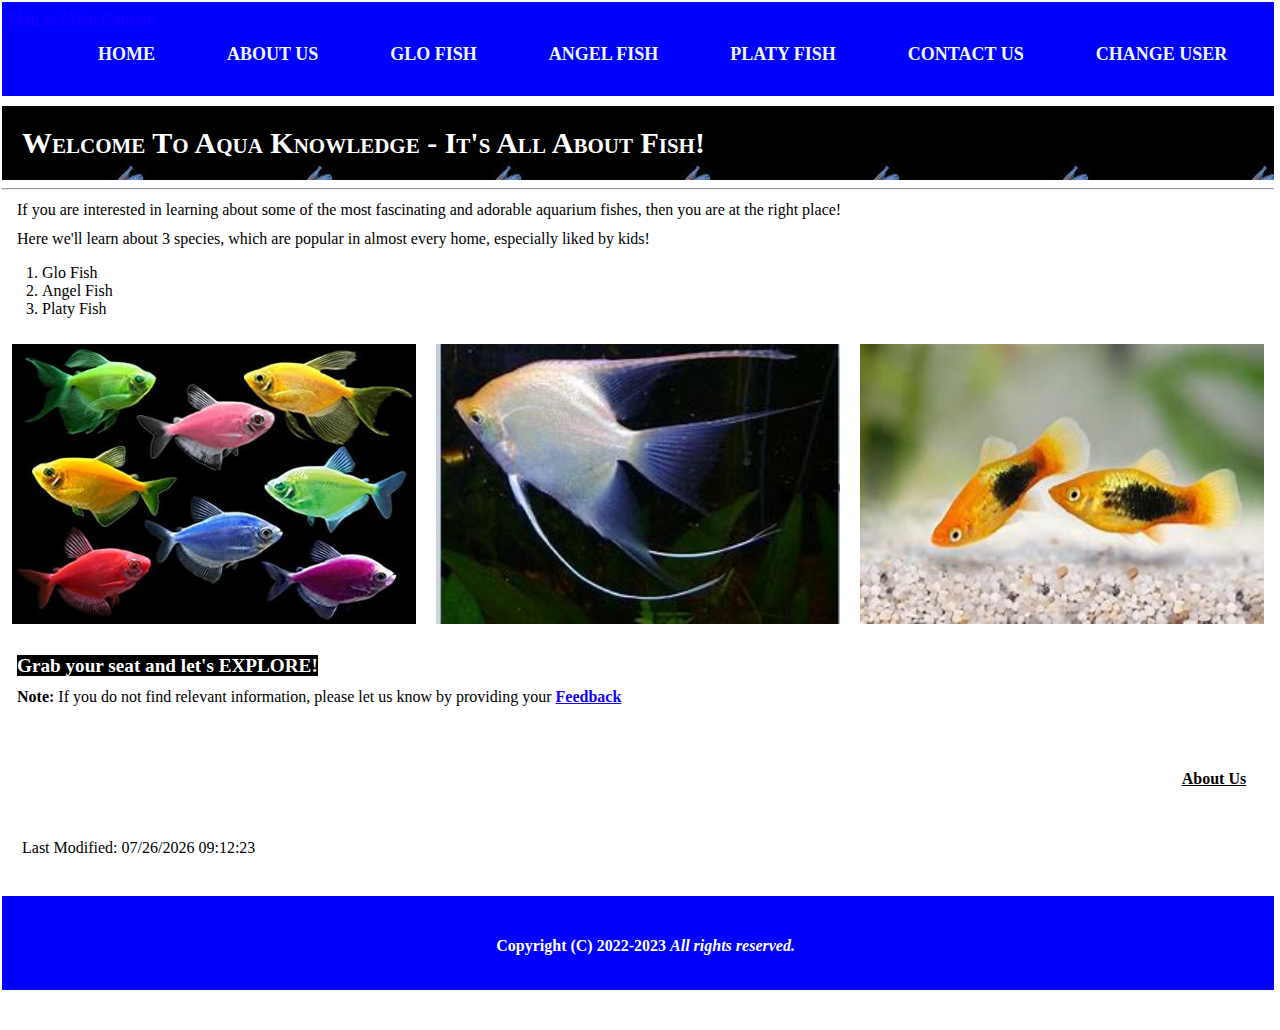
<file: index.html>
<!DOCTYPE html>
<html lang="en">
    <head>
    <meta charset="UTF-8">
    <meta name="viewport" content="width=device-width, initial-scale=1.0">
    <meta name="keywords" content="fish, aquarium, glo fish, platy, angel, Sara">
    <meta name="revised" content="27-Jan-2023">
    <meta name="author" content="Sara Khan">
    <!--<meta http-equiv="refresh" content="600">-->
    <title>Home | Aquarium Fish</title>
    <link href="styles/style.css" rel="stylesheet"/>
    <link rel="icon" type="image/JPG" href="/fav.JPG" sizes="16x16">
       
</head>
  
<body >
    <a href="#maincontent"  class="skiplink navlink">Skip to Main Content</a>     
    <div class="container stat">    
            <div class="navigation">
            <header  class="menu">
                <nav class="navlink">
                <ul>
                    
                    <li><a href="index.html">HOME</a></li>
                    <li><a href="aboutus.html">ABOUT US</a></li>
                    <li><a href="glowfish.html">GLO FISH</a></li>
                    <li><a href="angelfish.html">ANGEL FISH</a></li>
                    <li><a href="platty.html">PLATY FISH</a></li>
                    <li><a href="contactus.html">CONTACT US</a></li>
                    <li><a href="#" id="user1">CHANGE USER</a></li>
                </ul>               
            </nav>
        </header>
            </div>
            
    <div>
    <h1 id="maincontent"  class="heading1 caps">Welcome to Aqua Knowledge - It's all about Fish!</h1>
            
      <hr>
        <p> If you are interested in learning about some of the most fascinating and adorable aquarium fishes, then you are at the right place! 
        <p> Here we'll learn about 3 species, which are popular in almost every home, especially liked by kids!</p>
        <ol>
            <li>Glo Fish</li>
            <li>Angel Fish</li>
            <li>Platy Fish</li>
        </ol>
    <div class="clearfix">
        <div>
            <img src="glofish_1.jpg" alt="Fluorescent colored Glo Fish – yellow, green, pink, blue, purple and red, in the fish tank" class="index" >
            <img src="angelfish1.JPG" alt="White angel fish" class="index">
            <img src="platyfish.jfif" alt="Two Golden colored platy fish in a aquarium" class="index">
        </div>
    </div>

<div>
    <p><strong><span class="highlight">Grab your seat and let's EXPLORE!</span></strong></p>
    <p><strong>Note: </strong>If you do not find relevant information, please let us know by providing your <a class="mainlink" href="contactus.html">Feedback</a></p>
</div>
<div>        
    <span class="buttonnav1"><a class="mainlink" href="aboutus.html" title="Next Page">About Us</a></span>    
</div>
<div>
<p id="time"></p>
</div>

</main>
<footer>
    <div>
    <p>Copyright (C) 2022-2023 <em>All rights reserved.</em></p>
</div>
</footer>
<script src="index.js"></script>
    </body>
    </html>
</file>
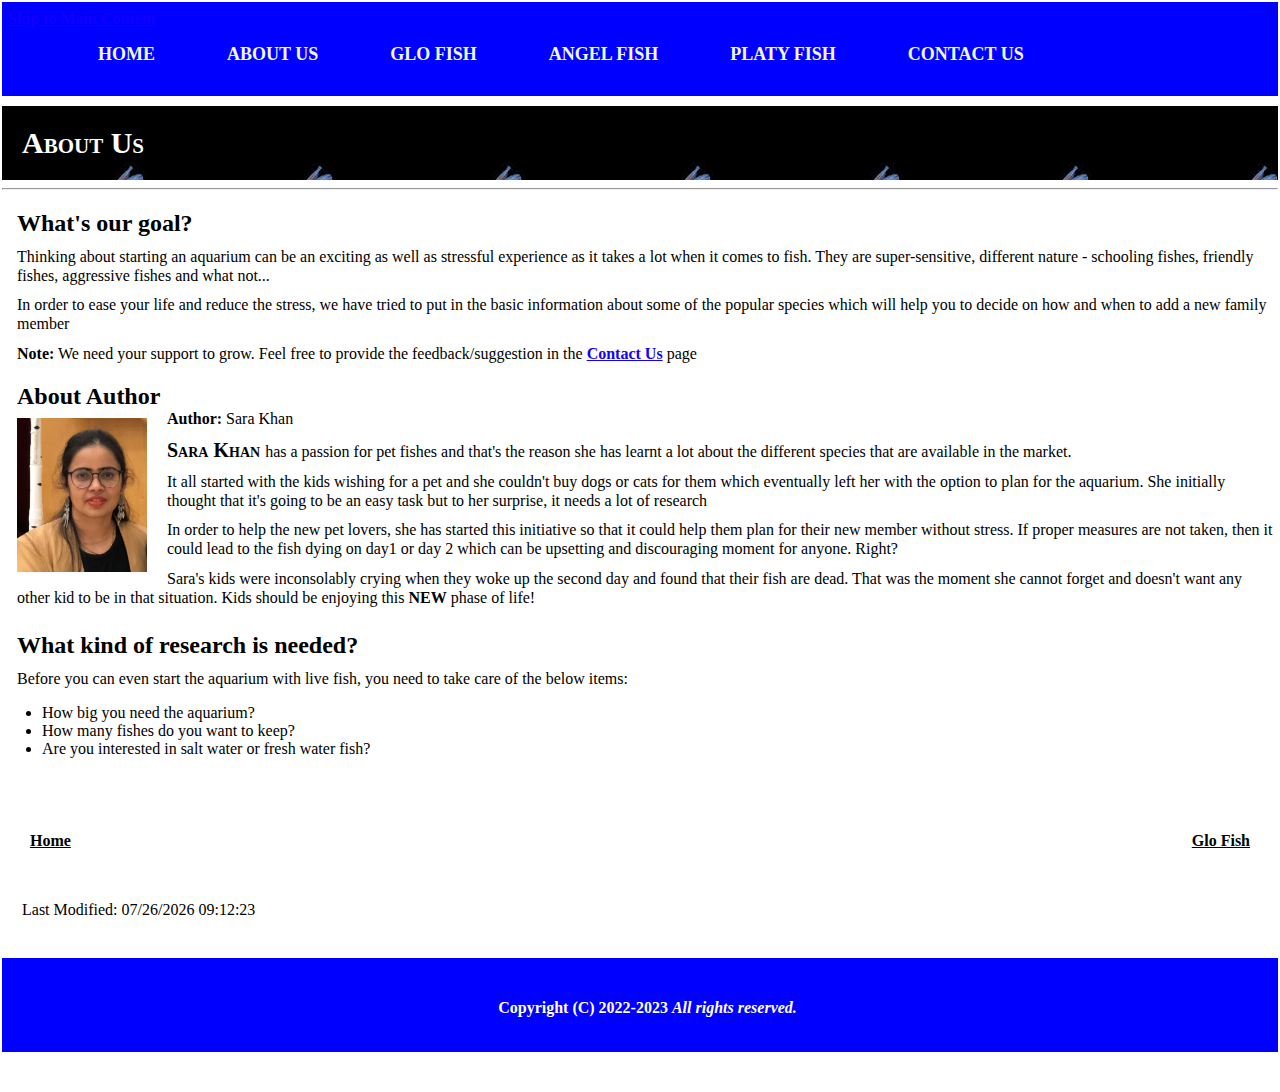
<file: aboutus.html>
<!DOCTYPE html>
<html lang="en">
    <head>
    <meta charset="UTF-8">
    <meta name="viewport" content="width=device-width, initial-scale=1.0">
    <title> About Us | Aquarium Fish</title>
    <link href="styles/style.css" rel="stylesheet"/>
    <link rel="icon" type="image/JPG" href="/fav.JPG" sizes="16x16">
    </head>
    <body>
        <a href="#maincontent"  class="skiplink navlink">Skip to Main Content</a>   
        <div class="navigation">
        <header  class="menu navlink">
            <ul>
                <li><a href="index.html">HOME</a></li>
                <li><a href="aboutus.html">ABOUT US</a></li>
                <li><a href="glowfish.html">GLO FISH</a></li>
                <li><a href="angelfish.html">ANGEL FISH</a></li>
                <li><a href="platty.html">PLATY FISH</a></li>
                <li><a href="contactus.html">CONTACT US</a></li>
            </ul>               
        </header>
        </div>
    <main>
    <div>
        <h1 class="heading1 caps" id="maincontent">About us</h1>
    </div>
    <div>
        <hr>
        <h2>What's our goal?</h2>
        <p>Thinking about starting an aquarium can be an exciting as well as stressful experience as it takes a lot when it comes to fish. They are super-sensitive, different nature - schooling fishes, friendly fishes, aggressive fishes and what not...</p>
        <p>In order to ease your life and reduce the stress, we have tried to put in the basic information about some of the popular species which will help you to decide on how and when to add a new family member</p>
        <p><strong>Note:</strong> We need your support to grow. Feel free to provide the feedback/suggestion in the <a class="mainlink" href="contactus.html">Contact Us</a> page</p>
    </div>
    <div >  
        <article >  
        <h2>About Author</h2>
            <div class="clearfix" >
            
                <img src="Sara1.jpg" alt=""  class="author">
                        <strong>Author:</strong> Sara Khan     
                    <p><span class="caps"><strong>Sara Khan</strong> </span>has a passion for pet fishes and that's the reason she has learnt a lot about the different species that are available in the market.</p>
                    <p>It all started with the kids wishing for a pet and she couldn't buy dogs or cats for them which eventually left her with the option to plan for the aquarium. She initially thought that it's going to be an easy task but to her surprise, it needs a lot of research</p> 
                    <p>In order to help the new pet lovers, she has started this initiative so that it could help them plan for their new member without stress. If proper measures are not taken, then it could lead to the fish dying on day1 or day 2 which can be upsetting and discouraging moment for anyone. Right? </p> 
                    <p>Sara's kids were inconsolably crying when they woke up the second day and found that their fish are dead. That was the moment she cannot forget and doesn't want any other kid to be in that situation. Kids should be enjoying this <b>NEW</b> phase of life!</p>
             </article>
        </div>
    </div>
    <div>
        <article>
            <h2>What kind of research is needed?</h2>
        <p>Before you can even start the aquarium with live fish, you need to take care of the below items:</p>
        <ul >
            <li>How big you need the aquarium?</li>
            <li>How many fishes do you want to keep?</li>
            <li>Are you interested in salt water or fresh water fish?</li>
        </ul>
    </article>
</div>
    </section>
<div>
        <span class="buttonnav"><a class="mainlink" href="index.html" title="Previous Page">Home</span></a>
        <span class="buttonnav1"><a class="mainlink" href="glowfish.html" title="Next Page">Glo Fish</span></a>
</div>
<div>
    <p id="time"></p>
    </div>
<script src="aboutus.js"></script>
</main>
<footer>
    <div>
    <p>Copyright (C) 2022-2023 <em>All rights reserved.</em></p>
</div>
</footer>
    </body>
</html>
</file>
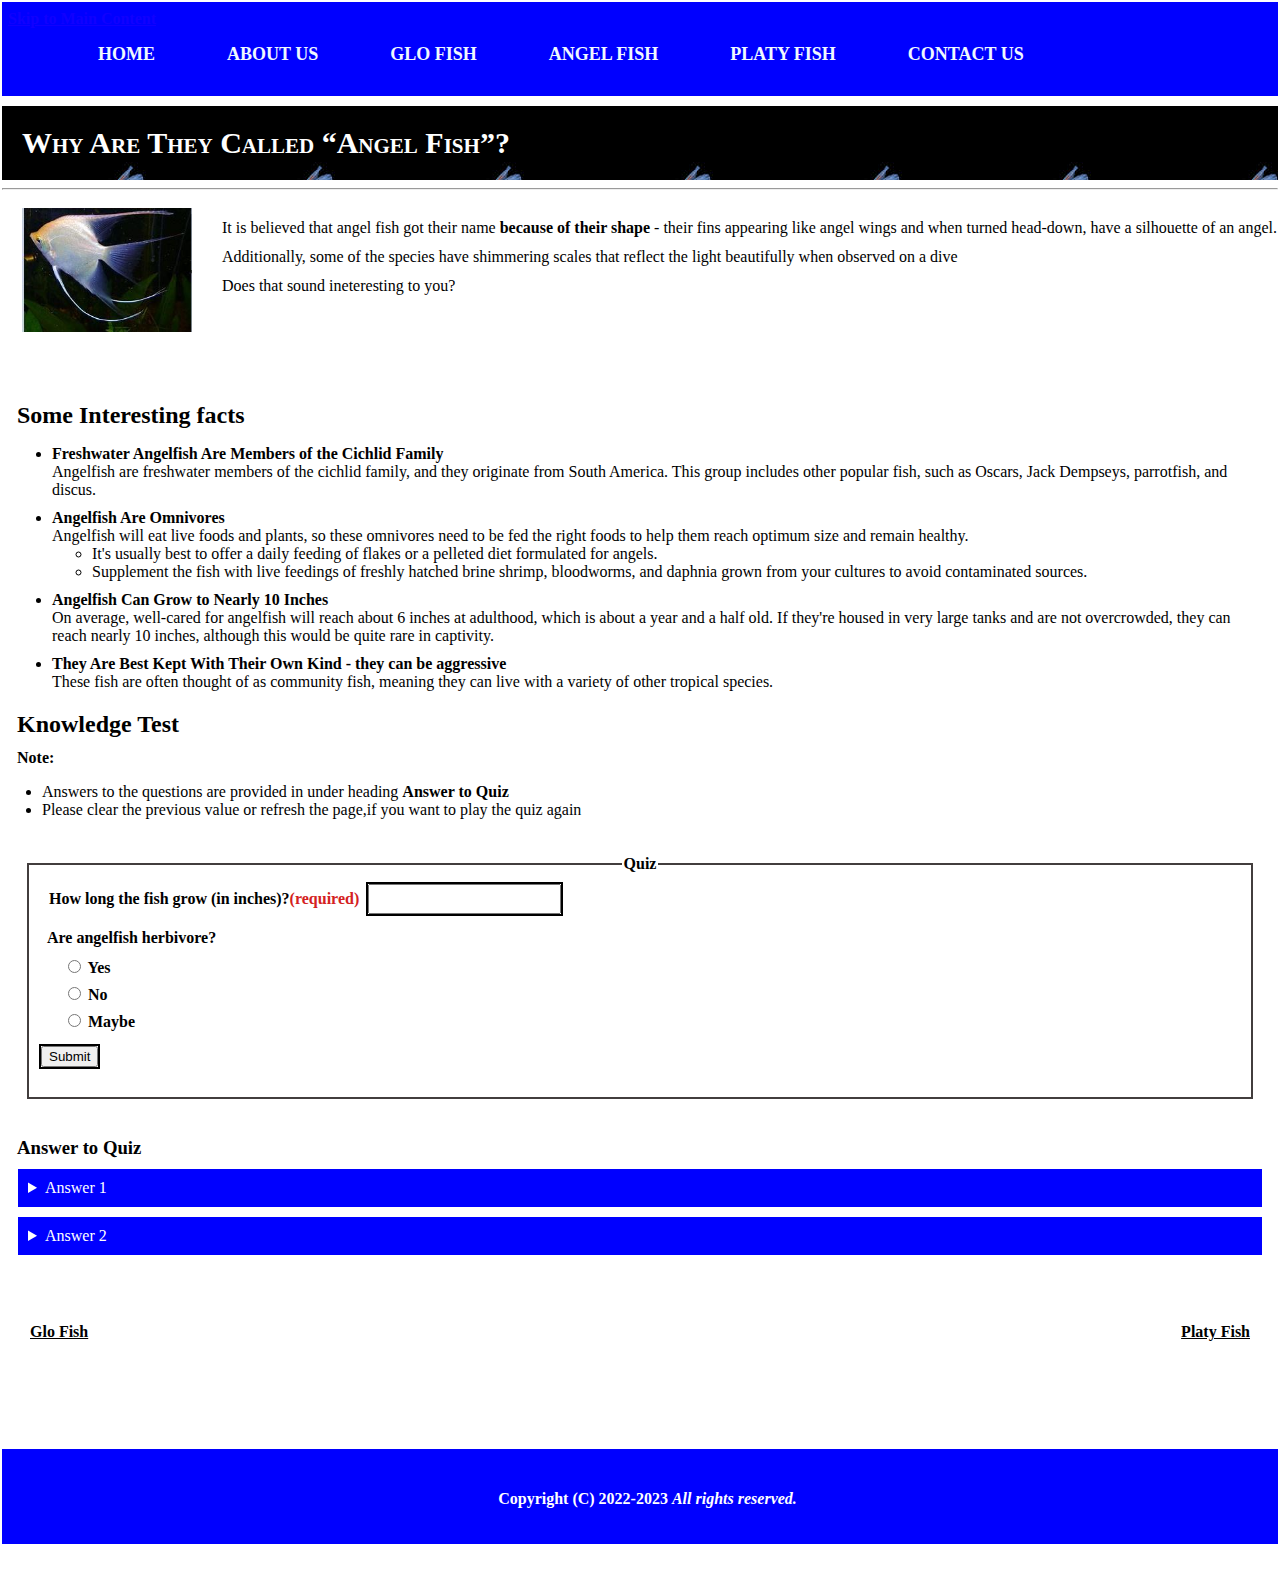
<file: angelfish.html>
<!DOCTYPE html>
<html lang="en">
<head>
    <meta charset="UTF-8">
    <meta http-equiv="X-UA-Compatible" content="IE=edge">
    <meta name="viewport" content="width=device-width, initial-scale=1.0">
    <!--<meta http-equiv="refresh" content="10">-->
    <title>Angel Fish | Aquarium Fish</title>
    <link href="styles/style.css" rel="stylesheet"/>
    <link rel="icon" type="image/JPG" href="/fav.JPG" sizes="16x16">
</head>
<body>
    <a href="#maincontent"  class="skiplink navlink">Skip to Main Content</a>   
    <div class="navigation">
        <header  class="menu">
            <ul>
                
                <li><a href="index.html">HOME</a></li>
                <li><a href="aboutus.html">ABOUT US</a></li>
                <li><a href="glowfish.html">GLO FISH</a></li>
                <li><a href="angelfish.html">ANGEL FISH</a></li>
                <li><a href="platty.html">PLATY FISH</a></li>
                <li><a href="contactus.html">CONTACT US</a></li>
            </ul>               
        </header>
    </div>
<main>
    <h1 class="heading1 caps" id="maincontent">Why are they called <q>Angel Fish</q>?</h1>
    <hr>
    <div class="clearfix angel">
    <!--<figure ALIGN="left">-->
        <img src="angelfish1.JPG"  id="angelfish" alt="white angel fish">
    <p>It is believed that angel fish got their name <strong>because of their shape</strong> - their fins appearing like angel wings and when turned head-down, have a silhouette of an angel.</p>
        <p>Additionally, some of the species have shimmering scales that reflect the light beautifully when observed on a dive</p>
    <p>Does that sound ineteresting to you?</p>
    </div>
<div>
    <h2>Some Interesting facts</h2>
    <ul>
        <li class="space"><strong>Freshwater Angelfish Are Members of the Cichlid Family</strong>
        <span class="break">Angelfish are freshwater members of the cichlid family, and they originate from South America. This group includes other popular fish, such as Oscars, Jack Dempseys, parrotfish, and discus.</span></li>
        <li class="space"><strong>Angelfish Are Omnivores</strong><span class="break">
        Angelfish will eat live foods and plants, so these omnivores need to be fed the right foods to help them reach optimum size and remain healthy.</span>
        <ul>
            <li>It's usually best to offer a daily feeding of flakes or a pelleted diet formulated for angels.</li>
            <li>Supplement the fish with live feedings of freshly hatched brine shrimp, bloodworms, and daphnia grown from your cultures to avoid contaminated sources.</li>
        </ul>
    </li>
        <li class="space"><strong>Angelfish Can Grow to Nearly 10 Inches</strong>
            <span class="break">On average, well-cared for angelfish will reach about 6 inches at adulthood, which is about a year and a half old. If they're housed in very large tanks and are not overcrowded, they can reach nearly 10 inches, although this would be quite rare in captivity. </span></li>
        <li class="space"><strong>They Are Best Kept With Their Own Kind - they can be aggressive</strong>
            <span class="break">These fish are often thought of as community fish, meaning they can live with a variety of other tropical species.</span></li>   
    </ul>
</div>
<!--
<div>
    <h3> <span class="highlight">Zoom view of the Angel Fish from the YourTube</span></h3>
    <iframe width="560" height="315" src="https://www.youtube.com/embed/TI1W4zva3I0?controls=0" title="YouTube video player" frameborder="0" allow="accelerometer; autoplay; clipboard-write; encrypted-media; gyroscope; picture-in-picture; web-share" allowfullscreen></iframe>
    <iframe src="https://www.youtube.com/embed/TI1W4zva3I0?rel=0" width="600px" height="450px" title="White angel fish closer view in the aquarium"></iframe>
</div>-->
<div>
    <h2>
    Knowledge Test
    </h2>
    <p><strong>Note:</strong></p>
    <ul>
        <li>Answers to the questions are provided in under heading <strong>Answer to Quiz</strong></li>
        <li>Please clear the previous value or refresh the page,if you want to play the quiz again</li>
    </ul>
        <form>
        <fieldset class="field">
        <legend class="mainlegend">Quiz</legend>
        <div>
        <label for="fishLen">How long the fish grow (in inches)?<span class="required">(required)</span></label>
        <input type="text" id="fishLen" name="fishLen" >
        </div>
        
       <fieldset class="qlegend">
           <legend >Are angelfish herbivore?</legend>
           <div class="radio">
            <label for="yes">
                <input type="radio" id="yes" name="ques2" value="Yes" class="mar1" data-rule-required="true">
                Yes</label>
           </div>
           <div class="radio">
            <label for="no">
                <input type="radio" id="no" name="ques2" value="No" class="mar1">
               No </label>
            </div>
            <div class="radio">
                <label for="maybe">
                    <input type="radio" id="maybe" name="ques2" value="maybe" class="mar1">
                    Maybe</label>
            </div>         
        </fieldset>
                <button type="submit" value="Submit" id="quizangel">Submit </button>       
                
        </fieldset>
        </form>  
</div>
<section>
    <h3>Answer to Quiz</h3>
    <details class="answer1">
        <summary>Answer 1</summary>
        <p>Angel fish can be as long as 10 inches, if they are housed in very large tanks and are not overcrowded</span></p>
    </details>
</section>
   <section>
    <details class="answer1">
        <summary>Answer 2</summary>
        <p >No. Angel fish are omnivores as they eat live food and plants.</span></p>
    </details>
</section>   
<div>
        <span class="buttonnav"><a class="mainlink" href="glowfish.html" title="Previous Page">Glo Fish</span></a>
        <span class="buttonnav1"><a class="mainlink" href="platty.html" title="Next Page">Platy Fish</span></a>
</div>
<div>
    <p id="time"></p>
    </div>
<script src="angel.js"></script>
</main>
<footer>
    <div>
    <p>Copyright (C) 2022-2023 <em>All rights reserved.</em></p>
</div>
</footer>
</body>
</html>
</file>
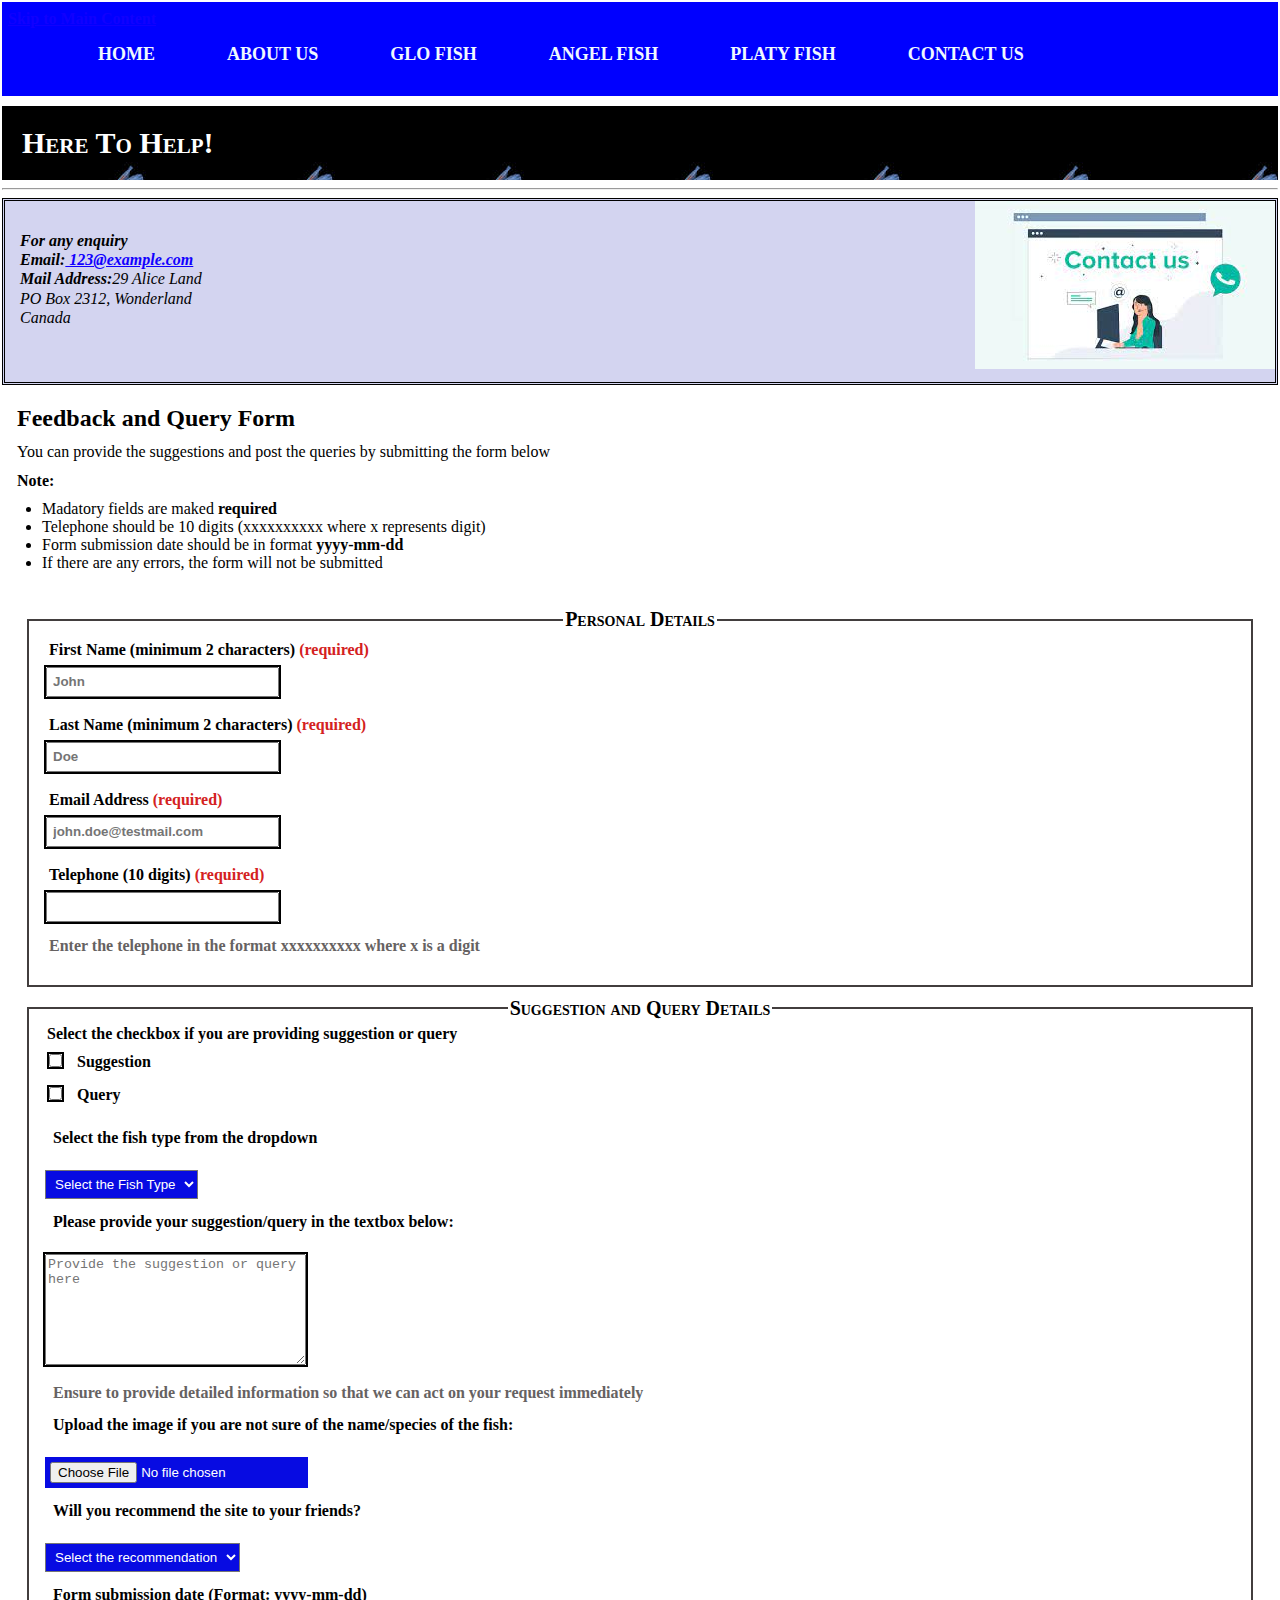
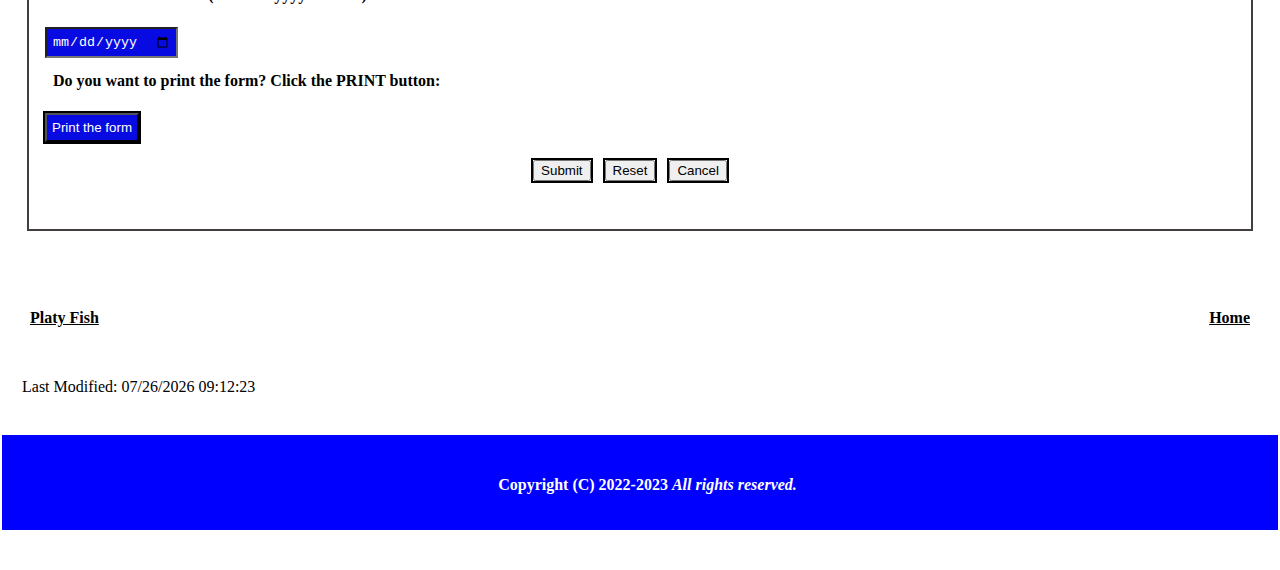
<file: contactus.html>
<!DOCTYPE html>
<html lang="en">
    <head>
    <meta charset="UTF-8">
    <meta name="viewport" content="width=device-width, initial-scale=1.0">
    <title> Contact Us | Aquarium Fish </title>
    <link rel="icon" type="image/JPG" href="/fav.JPG" sizes="16x16">
    <link href="styles/style.css" rel="stylesheet"/>
    <link rel="stylesheet" href="https://fonts.googleapis.com/icon?family=Material+Icons">
    </head>
    <body class="contactbody">
        <a href="#maincontent"  class="skiplink navlink">Skip to Main Content</a>   
        <div class="navigation">
            <header  class="menu">
                <ul>
                    
                    <li><a href="index.html">HOME</a></li>
                    <li><a href="aboutus.html">ABOUT US</a></li>
                    <li><a href="glowfish.html">GLO FISH</a></li>
                    <li><a href="angelfish.html">ANGEL FISH</a></li>
                    <li><a href="platty.html">PLATY FISH</a></li>
                    <li><a href="contactus.html">CONTACT US</a></li>
                </ul>               
            </header>
        </div>  
    <main>
        <div>
             <h1 class="heading1 caps" id="maincontent" >Here To Help!</h1>
        </div>
    <hr>
    <div class="bkgrnd">
        <address >
            <p><strong>For any enquiry</strong> <br>
            <strong>Email:</strong><a class="mainlink" href="mailto:123@example.com"> 123@example.com</a><br>
            <strong>Mail Address:</strong>29 Alice Land <br>
            PO Box 2312, Wonderland <br>
            Canada
        </p> 
        </address>
    </div>
    <div>
        <h2>Feedback and Query Form <!--<span class="material-icons">feeddback</span>--></h2>
            <p>You can provide the suggestions and post the queries by submitting the form below</p>
            <p><strong>Note:</strong></p>
            <ul style="margin-top: 10px;">
                <li>Madatory fields are maked <strong>required</strong></li>
                <li>Telephone should be 10 digits (xxxxxxxxxx where x represents digit)</li>
                <li>Form submission date should be in format <strong>yyyy-mm-dd</strong></li>
                <li>If there are any errors, the form will not be submitted</li>
                </ul>
                <div class="suggestion" >
                <form  action="Querysubmit.html" id="frm">
                    <div class="validationerrors"></div>                  
                    <fieldset class="field">
                        <legend class="caps mainlegend"> Personal Details</legend>
                        
                        <label for="fname"> First Name (minimum 2 characters) <span class="required">(required)</span><span id="efname" class="required"></span></label>
                        
                        <input type="text" id="fname" name="fname" autocomplete="given-name" class="break string" size="25" placeholder="John" data-msg="Please enter the valids first name (minimum 2 chars)" data-rule-lettersonly="true" data-rule-maxlength="25" >
                        
                        <label for="lname">Last Name (minimum 2 characters) <span class="required">(required)</span><span id="elname" class="required"></span></label>
                        <input type="text" id="lname" autocomplete="family-name" name="lname" class="break string" id="lname" placeholder="Doe" maxlength="25" size="25" data-rule-lettersonly="true" data-rule-maxlength="25">
                        <label for="email">Email Address <span class="required">(required)</span><span id="eemail" class="required "></span></label>
                        <input type="email" id="email" name="email" autocomplete="email" size="25" class="break email" placeholder="john.doe@testmail.com" maxlength="25">
                        
                        <label for="phone">Telephone (10 digits) <span class="required">(required)</span><span id="ephone" class="required"></span></label>
                        <input type="tel" id="phone" name="phone"autocomplete="tel-national" class="break number" data-rule-phoneUS="true" maxlength="10" size="25" data-rule-minlength="10" aria-describedby="phone-help" >
                        <div id="phone-help" >Enter the telephone in the format xxxxxxxxxx where x is a digit</div>
                    </fieldset>
                    <fieldset class="field">
                        <legend class="caps mainlegend">Suggestion and Query Details</legend>
                        <fieldset class="qlegend">
                            <legend >Select the checkbox if you are providing suggestion or query</legend>
                            <div >
                        <input type="checkbox" id="suggestion" name="suggesttype" value="suggestion" class="point">
                        <label for="suggestion">Suggestion </label>
                        </div>
                        <div >
                        <input type="checkbox" id="query" name="suggesttype" value="query" class="point">
                        <label for="query" class="point">Query</label>
                         </div>
                        <label for="suggestiontype" class="break" aria-label="Select the fish type from the dropdown:">Select the fish type from the dropdown </label>
                        <select id="suggestiontype" class="drop" name="suggestiontype">
                            <option label="Select the Fish Type" selected></option>
                            <option value="Guppies">Guppies</option>
                            <option value="Goldfish">Goldfish</option>
                            <option value="Mollies">Mollies</option>
                            <option value="Tetras">Tetras</option>
                            <option value="Others">Others</option>
                        </select>
                        <label for="comment" class="break text">Please provide your suggestion/query in the textbox below:</label>
                            <textarea name="comment" id="comment" rows="7" cols="30" placeholder="Provide the suggestion or query here" class="string" data-rule-minlength="30" aria-describedby="comm"></textarea>
                            <div id="comm">Ensure to provide detailed information so that we can act on your request immediately</div>
                        <label for="fishimage" class="break">Upload the image if you are not sure of the name/species of the fish:</label>
                        <input type="file" name="fishimage" id="fishimage" class="foc point drop" title="Please click the button to upload the file">
                        <label for="recommend" class="break">Will you recommend the site to your friends?</label>
                            <select id="recommend" name="recommend" >
                                <option label="Select the recommendation" selected></option>
                                <option value="maybe">Maybe</option>
                                <option value="yes" >Yes</option>
                                <option value="no"> No</option>
                            </select>
                        <label for="submissiondate" class="break">Form submission date (Format: yyyy-mm-dd)</label>
                        <input type="date" name="todaysdate" id="submissiondate" title="Enter today's date">
                        <!--<input type="button" value="Cancel"><br>-->
                        <label for="print2" class="break">Do you want to print the form? Click the PRINT button:</label>
                        <input type="button" id="print2" value="Print the form" title="Click the button to print" class="drop" onclick=print()>
                        <!--<label for="robot" class="break ">Robot Check: What is 19+79? <span class="required">(required)</span><span id="erobot" class="required"></span>                        
                        </label>
                        <input type ="number" name="robot" id="robot" class="number" size="25" data-rule-rangelength="[98,98]">-->
                            
                        <div class="button">
                            <button type="submit" id="submit">Submit</button>
                                <button type="reset" value="Reset">Reset</button>
                                <button type="button"  onclick="alert('Are you sure that you want to cancel?')">Cancel</button>
                        </div>                                                   
                    </fieldset>
                    </form>
        </div>
        <div>
                <span class="buttonnav"><a class="mainlink" href="platty.html" title="Previous Page">Platy Fish</span></a>
                <span class="buttonnav1"><a class="mainlink" href="index.html" title="Next Page">Home</span></a>

        </div>
        <div>
            <p id="time"></p>
            </div>
        <script src="contact.js"></script>
    </main>
            <footer>
                <div>
                <p>Copyright (C) 2022-2023 <em>All rights reserved.</em></p>
            </div>
            </footer>
        </body>
    </html>
</file>
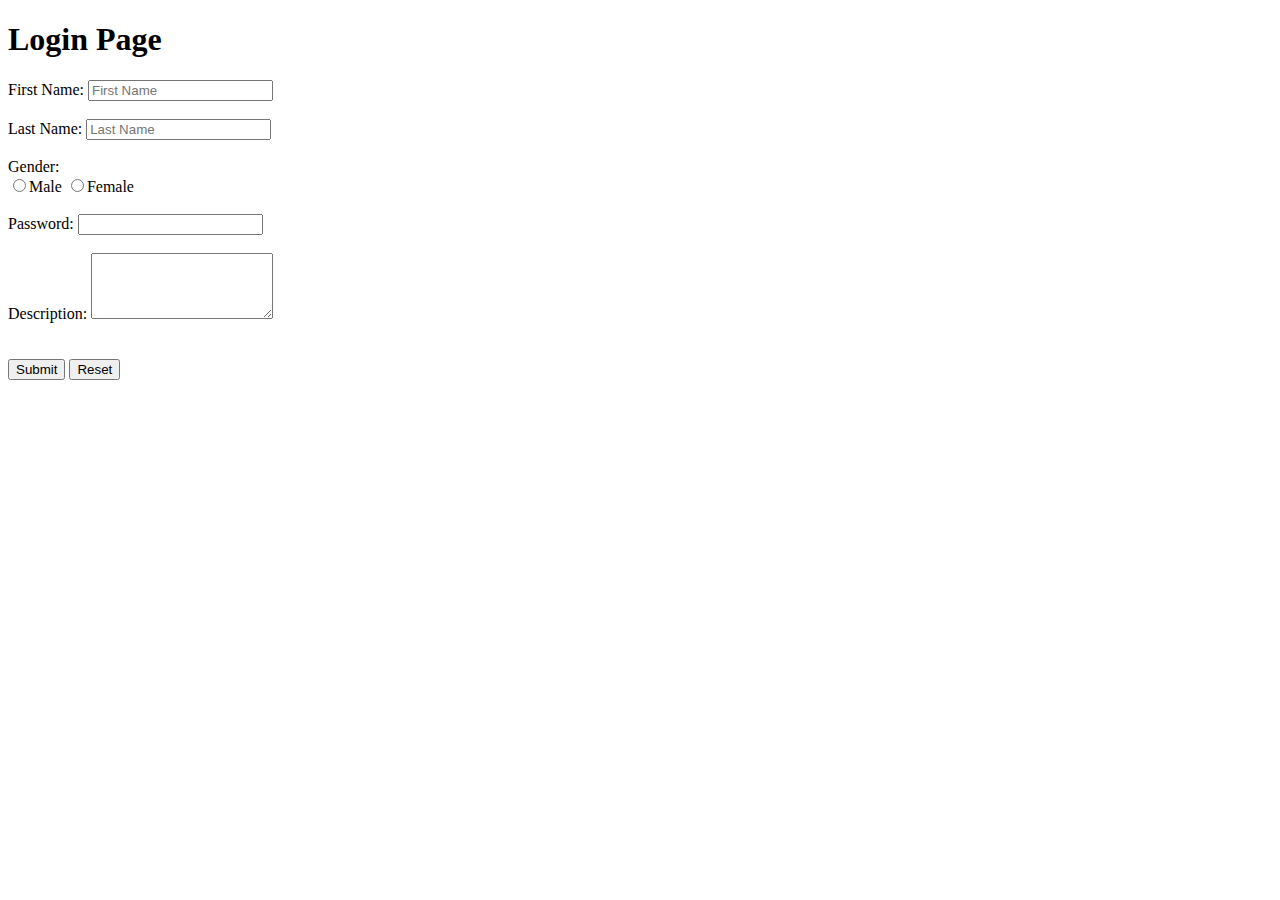
<file: formslearning.html>
<!DOCTYPE html>
<html lang="en">
<head>
    <meta charset="UTF-8">
    <meta http-equiv="X-UA-Compatible" content="IE=edge">
    <meta name="viewport" content="width=device-width, initial-scale=1.0">
    <title>Login Page</title>
</head>
<body>
    <header>
        <h1>
            Login Page
        </h1>
    </header>
    <form>
        First Name: <input type="text" name="First Name" placeholder="First Name">
        <br>
        <br>
        Last Name: <input type="text" name="Last Name" placeholder="Last Name">
        <br>
        <br>
        Gender:
        <br>
        <input type="radio" name="Male">Male
        <input type="radio" name="Female">Female
        <br>
        <br>
        Password: <input type="password" name="password" minlength="4" maxlength="9">
        <br>
        <br>
        Description: <textarea rows="4" cols="20" name="description" placeholder="Enter the description here">
            
        </textarea>
        <br><br>
        <br>
        <input type="submit" name="Submit">
        <input type="reset" name="Reset">
    </form>
</body>
</html>
</file>
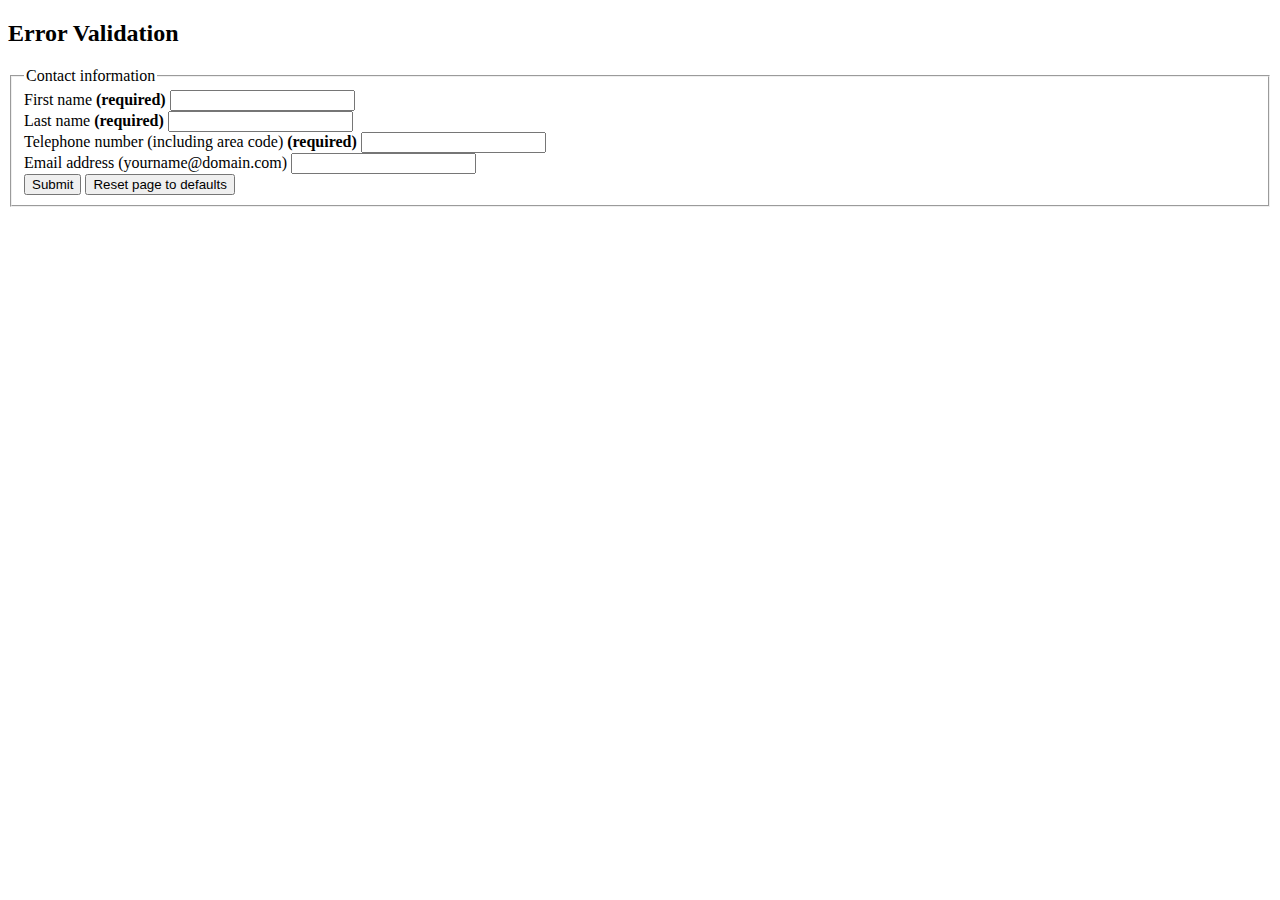
<file: formvalid.html>
<!DOCTYPE html>
<html lang="en">
<head>
    <meta charset="UTF-8">
    <meta http-equiv="X-UA-Compatible" content="IE=edge">
    <meta name="viewport" content="width=device-width, initial-scale=1.0">
    <title>Form check</title>
</head>
<body>
    <section>
        <h2>Error Validation</h2>
    </section>
    <div class="wb-frmvld">
		<form action="#" method="get" id="validation-example">
			<fieldset>
				<legend>Contact information</legend>
                <div class="form-group">
					<label for="fname1" class="required"><span class="field-name">First name</span> <strong class="required">(required)</strong></label>
					<input class="form-control" id="fname1" name="fname1" type="text" autocomplete="given-name" required="required" data-rule-minlength="2" />
				</div>
                <div class="form-group">
					<label for="lname1" class="required"><span class="field-name">Last name</span> <strong class="required">(required)</strong></label>
					<input class="form-control" id="lname1" name="lname1" type="text" autocomplete="family-name" required="required" data-rule-minlength="2" />
				</div>
                <div class="form-group">
					<label for="tel1" class="required"><span class="field-name">Telephone number (including area code)</span> <strong class="required">(required)</strong></label>
					<input class="form-control" id="tel1" name="tel1" type="tel" autocomplete="tel" required="required" data-rule-phoneUS="true" />
				</div>
                <div class="form-group">
					<label for="email1"><span class="field-name">Email address</span> (yourname@domain.com)</label>
					<input class="form-control" id="email1" name="email1" type="email" autocomplete="email" required="required" data-rule-email="true" />
				</div>
                <input type="submit" value="Submit" class="btn btn-primary" /> <input type="reset" value="Reset page to defaults" class="btn btn-link btn-sm show p-0 mrgn-tp-md" />
		</form>
	</div>
    <script src="formvalid.js"></script>
</body>

</html>
</file>
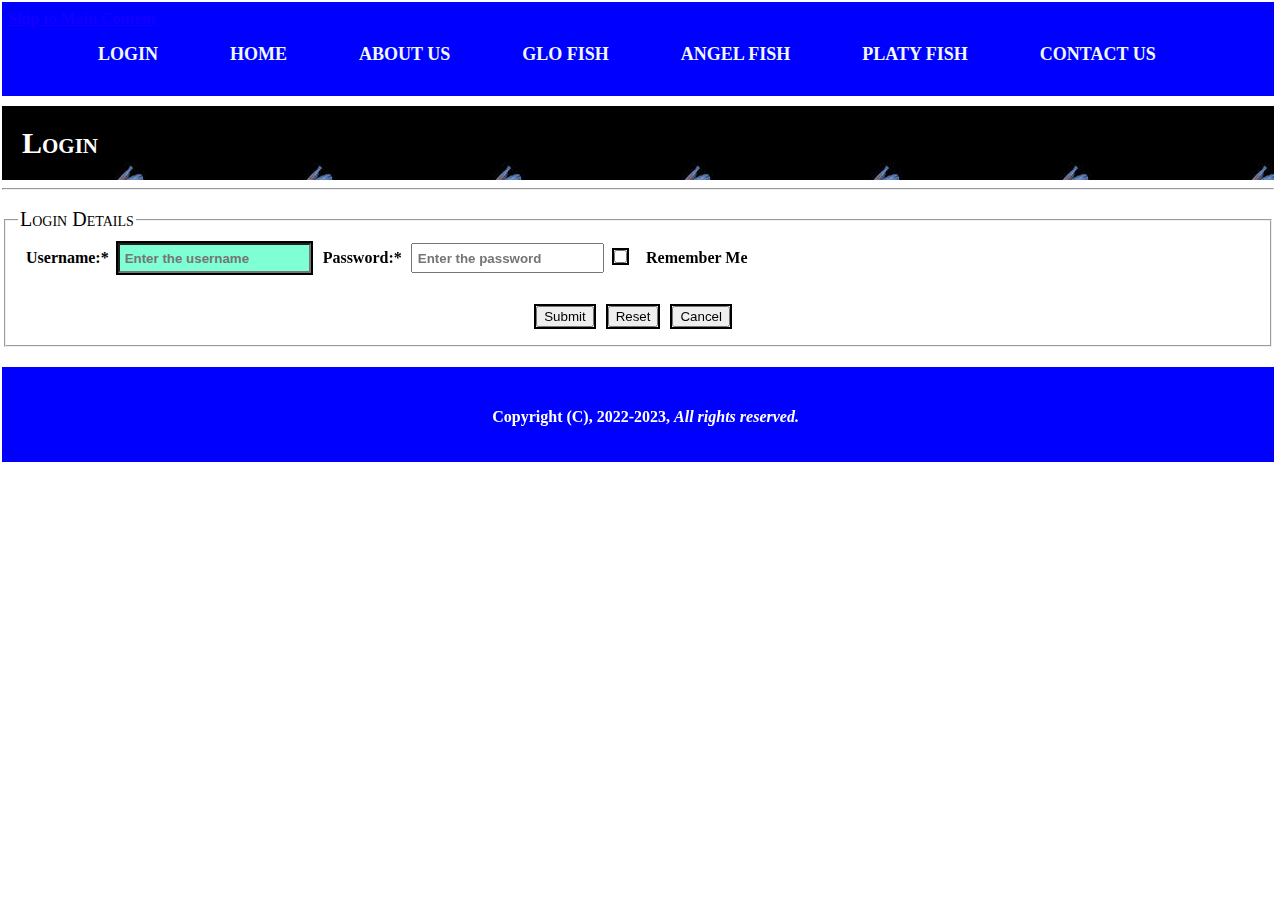
<file: login.html>
<!DOCTYPE html>
<html lang="en">
<head>
    <meta charset="UTF-8">
    <meta http-equiv="X-UA-Compatible" content="IE=edge">
    <meta name="viewport" content="width=device-width, initial-scale=1.0">
    <link href="styles/style.css" rel="stylesheet"/>
    <link rel="icon" type="img/x-ixon" href="/img/favicon.ico">
    <title>Login</title>
</head>
<body>
    <a href="#maincontent"  class="skiplink">Skip to Main Content</a>   
    <div class="container">
        <div class="navigation">
            <header  class="menu">
                <ul>
                    <li><a href="login.html">LOGIN</a></li>
                    <li><a href="index.html">HOME</a></li>
                    <li><a href="aboutus.html">ABOUT US</a></li>
                    <li><a href="glowfish.html">GLO FISH</a></li>
                    <li><a href="angelfish.html">ANGEL FISH</a></li>
                    <li><a href="platty.html">PLATY FISH</a></li>
                    <li><a href="contactus.html">CONTACT US</a></li>
                </ul>               
            </header>
        </div>
<main>
    <div>
        <h1 class="heading1 caps" id="maincontent">Login</h1>
   </div>
<hr>

<div>
           <form action="index.html" onsubmit="return validate()" >
               <fieldset>
                   <legend class="caps"> Login Details</legend>
                   <label for="uname">Username:*</label>
                   <input type="text" id="uname" name="uname" autofocus placeholder="Enter the username" id="uname" >
                   <label for="pass">Password:*</label>
                   <input type="password" id="pass" name="pass"  placeholder="Enter the password" id="pass">
                   <input type="checkbox" id="remember" name="remember" value="remember">
                   <label for="remember"> Remember Me</label>
                           
               
                   <div class="button">
                       <button type="submit" value="Submit">Submit</button>
                           <input type="reset" value="Reset">
                           <button type="button" onclick="alert('Are you sure that you want to cancel?')">Cancel</button>
                   </div>                                                   
               </fieldset>
               </form>
   </div>
<script src="login.js" ></script>
</main>
<div>
    <footer>
        <p>Copyright (C), 2022-2023, <em>All rights reserved.</em></p>
    </footer>
</div>
</div>
</body>
</html>
</file>
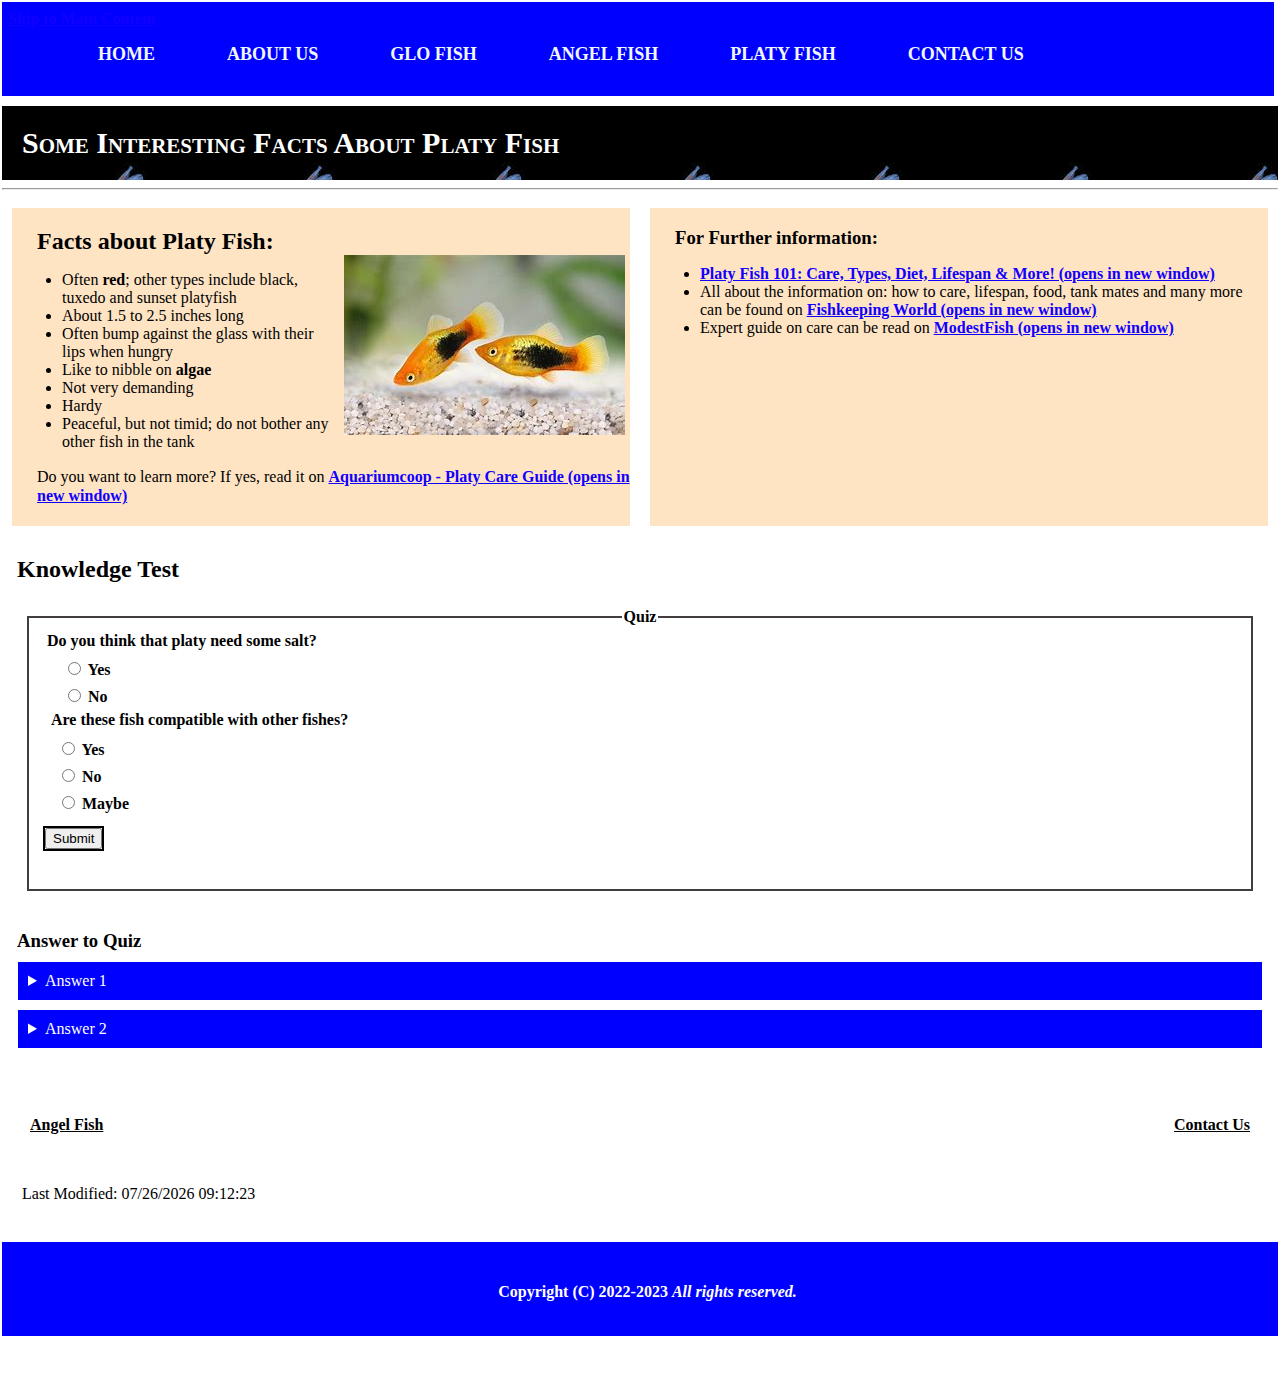
<file: platty.html>
<!DOCTYPE html>
<html lang="en">
<head>
    <meta charset="UTF-8">
    <meta http-equiv="X-UA-Compatible" content="IE=edge">
    <meta name="viewport" content="width=device-width, initial-scale=1.0">
    <title>Platy Fish | Aquarium Fish</title>
    <link href="styles/style.css" rel="stylesheet"/>
    <link rel="icon" type="image/JPG" href="/fav.JPG" sizes="16x16">
    </head>
<body >
    <a href="#maincontent"  class="skiplink navlink">Skip to Main Content</a>   
    <div class="container">
    <div class="navigation">
        <header  class="menu">
            <ul>
                
                <li><a href="index.html">HOME</a></li>
                <li><a href="aboutus.html">ABOUT US</a></li>
                <li><a href="glowfish.html">GLO FISH</a></li>
                <li><a href="angelfish.html">ANGEL FISH</a></li>
                <li><a href="platty.html">PLATY FISH</a></li>
                <li><a href="contactus.html">CONTACT US</a></li>
            </ul>               
        </header>
    </div>
    </div>
    <main>
    <div>
        <h1 class="heading1 caps" id="maincontent"> Some Interesting Facts About Platy Fish</h1>
    <hr>
    </div>
    <div class="flex-container platyfish">    
            <article class="box">
                <h2>Facts about Platy Fish:</h2>
                <img src="platyfish.jfif" alt="Two golden platy fish playing" title="platy fish" class="platyimg">
                    <ul>
                        <li>Often <strong>red</strong>; other types include black, tuxedo and sunset platyfish</li>
                        <li>About 1.5 to 2.5 inches long</li>
                        <li>Often bump against the glass with their lips when hungry</li>
                        <li>Like to nibble on <strong>algae</strong></li>
                         <li>Not very demanding</li>
                        <li>Hardy</li>
                        <li>Peaceful, but not timid; do not bother any other fish in the tank</li>
                    </ul>
                    <p>Do you want to learn more? If yes, read it on <a class="mainlink" href="https://www.aquariumcoop.com/blogs/aquarium/platy-care-guide" target="_blank">Aquariumcoop - Platy Care Guide (opens in new window)</a></p>
                </article>
            <aside class="box">
                <h3>For Further information:</h3>
                <ul>
                    <li><a class="mainlink" href="https://www.aquariumsource.com/platy-fish/" target="_blank">Platy Fish 101: Care, Types, Diet, Lifespan & More! (opens in new window)</a></li>
                    <li>All about the information on: how to care, lifespan, food, tank mates and many more can be found on <a class="mainlink" href="https://www.fishkeepingworld.com/platy-fish/" target="_blank">Fishkeeping World (opens in new window)</a></li>
                    <li>Expert guide on care can be read on <a class="mainlink" href="https://modestfish.com/platy-fish/" target="_blank">ModestFish (opens in new window)</a></li>
                </ul>
            </aside>
    </div>
    <div>
        <h2 class="trivia">
            Knowledge Test
        </h2>
            <form>
                    <fieldset class="field">
                    <legend class="mainlegend">Quiz</legend>
                        <fieldset class="qlegend">
                            <legend >Do you think that platy need some salt?</legend>
                            <div class="radio">
                                <label for="yes1">
                                    <input type="radio" id="yes1" name="ques1" value="Yes" class="mar1" data-rule-required="yes">
                                    Yes 
                                </label>
                            </div>
                            <div class="radio">
                                <label for="no1">
                                    <input type="radio" id="no1" name="ques1" value="No" class="mar1">
                                    No
                                </label>
                            </div>
                        <!--<input type="submit" value="Submit" id="ques1">-->                      
                            <!--<button class="collapsible">Check Answer</button>
                            <div class="content">
                                <p>
                                    The correct answwer is No. Platy fish do not need salt water. They are fresh water fish.
                                </p>
                            </div>
                          
                            <button class="collapsible">Check Answer2</button>
                            <div class="content">
                                <p>
                                    The correct answwer is No. Platy fish are aggressive and prefer to stay in their own school/group.
                                </p>
                            </div>
                        <div class="pl">Check answer
                            <p class="pll">The correct answer is: Yes</p>
                        </div>-->
                    <fieldset class="qlegend">
                        <legend >Are these fish compatible with other fishes?</legend>
                        <div class="radio">
                            <label for="ques2">
                            <input type="radio" id="ques2" name="platy2" value="Yes"  data-rule-required="true">
                             Yes</label>
                        </div>
                        <div class="radio">
                            <label for="ques22">
                                <input type="radio" id="ques22" name="platy2" value="No" >
                            No </label>
                         </div>
                         <div class="radio">
                             <label for="maybe1">
                                 <input type="radio" id="maybe1" name="platy2" value="maybe" >
                                 Maybe</label>
                         </div>         
                     </fieldset>
                             <!--<input type="submit" value="Submit" id="platy2">-->
                   <button type="submit" value="Submit" id="quizs">Submit</button>
                    </fieldset>
                    </form> 
            </div>  
            <section>
                <h3>Answer to Quiz</h3>
                <details class="answer1">
                    <summary>Answer 1</summary>
                    <p>No. Platy fish do not need salt water. They are fresh water fish.</span></p>
                </details>
            </section>
               <section>
                <details class="answer1">
                    <summary>Answer 2</summary>
                    <p >No. Platy fish are aggressive and prefer to stay in their own school/group.</span></p>
                </details>
            </section>   
        <!--<p>Have a sneak peek into how it looks</p>
        <iframe src="https://www.bing.com/videos/search?q=glow+fish+aquariums&&view=detail&mid=245B2A12F20B156B1E72245B2A12F20B156B1E72&&FORM=VRDGAR&ru=%2Fvideos%2Fsearch%3Fq%3Dglow%2Bfish%2Baquariums%26FORM%3DHDRSC4" frameborder="2" height="500px" width="100%"></iframe>-->
        
        <div>
                <span class="buttonnav"><a class="mainlink" href="angelfish.html" title="Previous Page">Angel Fish</span></a>
                <span class="buttonnav1"><a class="mainlink" href="contactus.html" title="Next Page">Contact Us</span></a>
        </div> 
        <div>
            <p id='time'></p>
        </div>
      <script src="platy.js" ></script>
    </main>
    <footer>
        <div>
        <p>Copyright (C) 2022-2023 <em>All rights reserved.</em></p>
    </div>
    </footer>
</div>
</body>
</html>
</file>
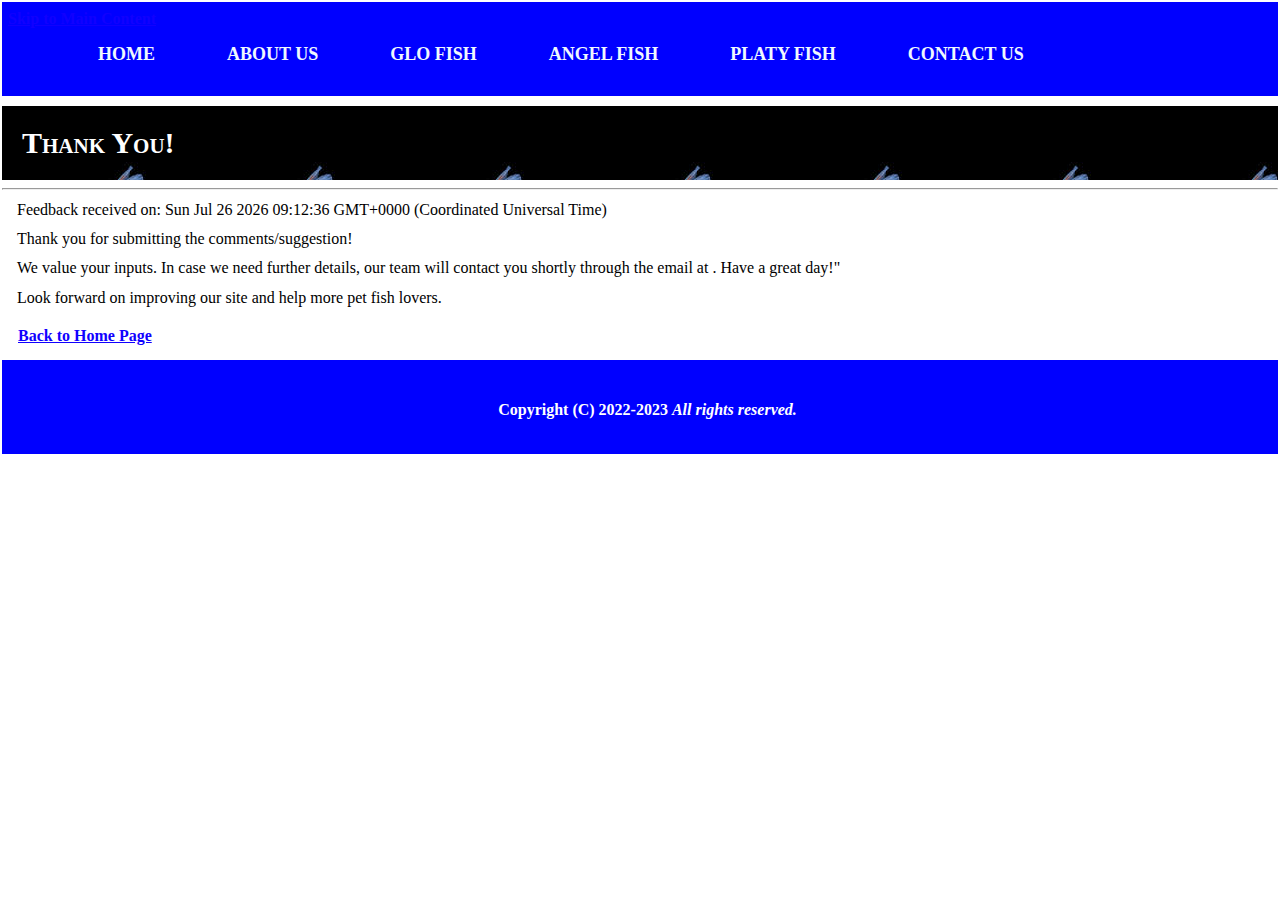
<file: Querysubmit.html>
<!DOCTYPE html>
<html lang="en">
<head>
    <meta charset="UTF-8">
    <meta http-equiv="X-UA-Compatible" content="IE=edge">
    <meta name="viewport" content="width=device-width, initial-scale=1.0">
    <link rel="icon" type="image/JPG" href="/fav.JPG" sizes="16x16">
    <link href="styles/style.css" rel="stylesheet"/>
    <title>Thank You | Contact Us | Aquarium Fish</title>
</head>
<body>
    <a href="#maincontent"  class="skiplink navlink">Skip to Main Content</a>   
        <div class="navigation">
            <header  class="menu">
                <ul>
                    
                    <li><a href="index.html">HOME</a></li>
                    <li><a href="aboutus.html">ABOUT US</a></li>
                    <li><a href="glowfish.html">GLO FISH</a></li>
                    <li><a href="angelfish.html">ANGEL FISH</a></li>
                    <li><a href="platty.html">PLATY FISH</a></li>
                    <li><a href="contactus.html">CONTACT US</a></li>
                </ul>               
            </header>
        </div>  
        <div>
            <h1 class="heading1 caps" id="maincontent" >Thank You!</h1>
       </div>
   <hr>
   <main>
    <div >
        <p>Feedback received on: <span id="dated"></span></p>
        <p>Thank you <strong><span id="fname2">First Name </span> <span id="lname2">Last Name </span> </strong>for submitting the comments/suggestion!</p>
    
       <p>We value your inputs. In case we need further details, our team will contact you shortly through the email at <span id="email2"> email</span>. Have a great day!" </p>
        
        <!--<p>Below is the summary of your feedback:<br>
        First Name: <span id="fname2">First Name</span><br>
        Last Name: <span id="lname2"></span><br>
        Email:<a href="#"><span id="email2"></span></a><br>
        Telephone:<span id="phone2"></span><br>
        Comments/Suggestion: <span id="comment2"></span><br>
        </p>-->
    </div>
    <div>
        <p>Look forward on improving our site and help more pet fish lovers.</p>
    </div>
    <div>
        <a class="mainlink" href="index.html" id="thank">Back to Home Page</a>
    </div>
</main>
    <script src="Querysubmit.js"></script>
    <footer>
        <div>
        <p>Copyright (C) 2022-2023 <em>All rights reserved.</em></p>
    </div>
    </footer>
</body>
</html>
</file>
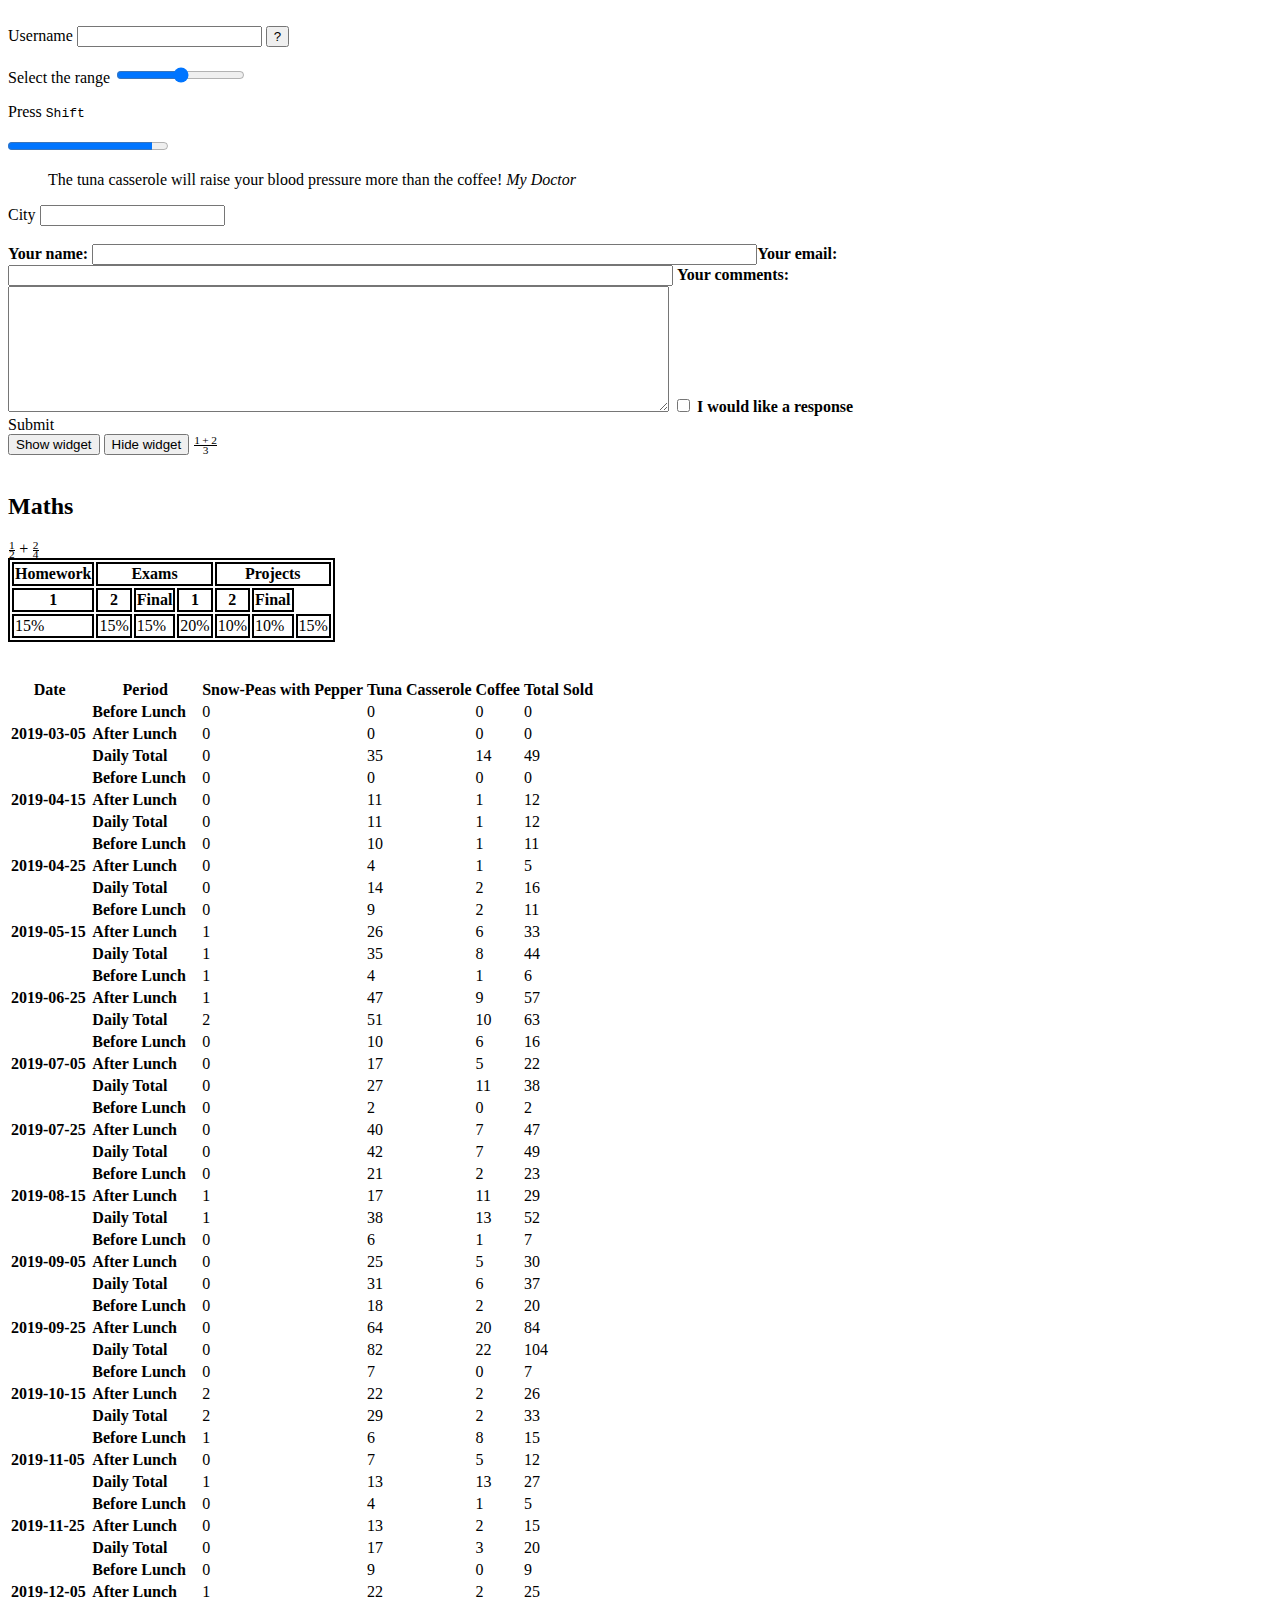
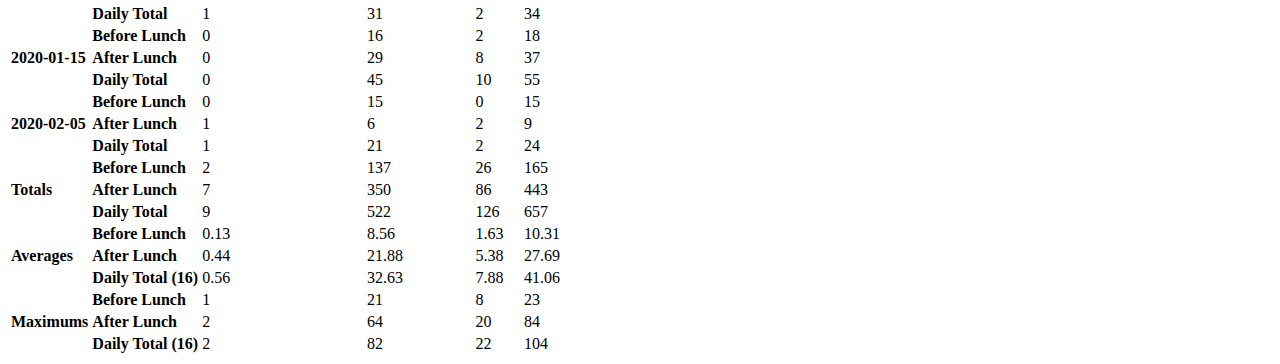
<file: te.html>
<!DOCTYPE html>
<html lang="en">
<head>
    <meta charset="UTF-8">
    <meta http-equiv="X-UA-Compatible" content="IE=edge">
    <meta name="viewport" content="width=device-width, initial-scale=1.0">
    <title>Document</title>
</head>
<body>
  <br>
  <label for="username">Username</label>
<input id="username" name="username" aria-describedby="username-desc" />
<button
  aria-expanded="false"
  aria-controls="username-desc"
  aria-label="Help about username"
  type="button">
  <span aria-hidden="true">?</span>
</button>
<p id="username-desc" hidden>
  Your username is the name that you use to log in to this service.
</p>
<br>
<br>
  <label for="html5shim-1">Select the range</label>
  <input name="html5shim-1" id="html5shim-1" type="range" min="0" max="100" step="1" title="Range: 0 to 100 in steps of 1" value="50" />
  <p>Press <kbd>Shift</kbd></p>
  <p><progress value="90" max="100" title="p"></progress></p>
  <blockquote>The tuna casserole will raise your blood pressure more than the coffee!
  <em>My Doctor</em>
</blockquote>
<label for="city">City</label>
<input type="text" id="city" name="city" list="suggestion">
<datalist id="suggestion">
  <option label="Halifax" value="Halifax"></option>
  <option label="Charlottetown" value="Charlottetown"></option>
	<option label="Chibougamau" value="Chibougamau"></option>
	<option label="Chilliwack" value="Chilliwack"></option>
	<option label="Cold Lake" value="Cold Lake"></option>
	<option label="Dorval" value="Dorval"></option>
	<option label="Edmonton" value="Edmonton"></option>
	<option label="Flin Flon" value="Flin Flon"></option>
	<option label="Hamilton" value="Hamilton"></option>
	<option label="Iqualuit" value="Iqualuit"></option>
	<option label="Ottawa" value="Ottawa"></option>
	<option label="Miramichi" value="Miramichi"></option>
	<option label="Montreal" value="Montreal"></option>
</datalist>
 
  <br>
  <br>
  <label for=" name "><b>Your name:</b></label>
<input type="text" id="name" name="name" size="80>

<label> for="emailaddy"><b>Your email:</b></label>
<input type="text" id="emailaddy" name="emailaddy" size="80">
											

<label for=”comments” ><b>Your comments:</b></label>
<textarea id="comments" name="comments" cols="80" rows="8"></textarea>
						
<input type="checkbox" id="respond" name="respond">
<label for="respond"><b>I would like a response</b></label>

    <div class="btn" onclick="window.location.href='contacted.html'" role="button">Submit</div>
   <button aria-expanded="false" aria-controls="w1" >Show widget</button> 
   <button aria-expanded="true" aria-controls="w1" >Hide widget</button> 

    <table style="border: 2px solid black;">
        <thead>
        <tr style="border: 2px solid black;">
                 <th rowspan="1" id="h" style="border: 2px solid black;">Homework</th>
          <th colspan="3" id="e" style="border: 2px solid black;">Exams</th>
          <th colspan="3" id="p" style="border: 2px solid black;">Projects</th>
        
        </tr>
    
   
        <tr style="border: 2px solid black;">
          <th id="e1" headers="e" style="border: 2px solid black;">1</th>
          <th id="e2" headers="e" style="border: 2px solid black;">2</th>
          <th id="ef" headers="e" style="border: 2px solid black;">Final</th>
          <th id="p1" headers="p" style="border: 2px solid black;">1</th>
          <th id="p2" headers="p" style="border: 2px solid black;">2</th>
          <th id="pf" headers="p" style="border: 2px solid black;">Final</th>
        </tr>
    </thead>
    <tbody>
      <math>
        <mfrac>
          <mrow>
            <mn>1</mn>
            <mo>+</mo>
            <mn>2</mn>
          </mrow>
          <mn>3</mn>
        </mfrac>
      </math> <br><br>
      <h2>Maths</h2>
      <math>
        <mfrac>
          <mrow>
            <mn>1</mn>
          </mrow>
          <mn>2</mn>
          
        </mfrac>
        <mo>+</mo>
        <mfrac>
          <mrow>
           
          <mn>2</mn>
          </mrow>
          <mn>4</mn>
        </mfrac>
      </math>
        <tr style="border: 2px solid black;" >
          <td headers="h" style="border: 2px solid black;">15%</td>
          <td headers="e e1" style="border: 2px solid black;">15%</td>
          <td headers="e e2" style="border: 2px solid black;">15%</td>
          <td headers="e ef" style="border: 2px solid black;">20%</td>
          <td headers="p p1" style="border: 2px solid black;">10%</td>
          <td headers="p p2" style="border: 2px solid black;">10%</td>
          <td headers="p pf" style="border: 2px solid black;">15%</td>
        </tr>
    </tbody>
      </table>

      <br>
      <br>
      <table>
      <thead><tr>
        <th>Date</th>
        <th>Period</th>
        <th>Snow-Peas with Pepper</th>
        <th>Tuna Casserole</th>
        <th>Coffee</th>
        <th>Total Sold</th>
        
    </tr>
      </thead>
<tbody><tr><td style="font-weight: 800;" rowspan="3" id="date-2019-03-05">2019-03-05</td><td style="font-weight: 800;" id="bl1">Before Lunch</td><td>0</td><td>0</td><td>0</td><td>0</td></tr><tr><td style="font-weight: 800;" id="al1">After Lunch</td><td>0</td><td>0</td><td>0</td><td>0</td></tr><tr><td style="font-weight: 800;" id="tot1">Daily Total</td><td>0</td><td>35</td><td>14</td><td>49</td></tr><tr><td style="font-weight: 800;" rowspan="3" id="date-2019-04-15">2019-04-15</td><td style="font-weight: 800;" id="bl2">Before Lunch</td><td>0</td><td>0</td><td>0</td><td>0</td></tr><tr><td style="font-weight: 800;" id="al2">After Lunch</td><td>0</td><td>11</td><td>1</td><td>12</td></tr><tr><td style="font-weight: 800;" id="tot2">Daily Total</td><td>0</td><td>11</td><td>1</td><td>12</td></tr><tr><td style="font-weight: 800;" rowspan="3" id="date-2019-04-25">2019-04-25</td><td style="font-weight: 800;" id="bl3">Before Lunch</td><td>0</td><td>10</td><td>1</td><td>11</td></tr><tr><td style="font-weight: 800;" id="al3">After Lunch</td><td>0</td><td>4</td><td>1</td><td>5</td></tr><tr><td style="font-weight: 800;" id="tot3">Daily Total</td><td>0</td><td>14</td><td>2</td><td>16</td></tr><tr><td style="font-weight: 800;" rowspan="3" id="date-2019-05-15">2019-05-15</td><td style="font-weight: 800;" id="bl4">Before Lunch</td><td>0</td><td>9</td><td>2</td><td>11</td></tr><tr><td style="font-weight: 800;" id="al4">After Lunch</td><td>1</td><td>26</td><td>6</td><td>33</td></tr><tr><td style="font-weight: 800;" id="tot4">Daily Total</td><td>1</td><td>35</td><td>8</td><td>44</td></tr><tr><td style="font-weight: 800;" rowspan="3" id="date-2019-06-25">2019-06-25</td><td style="font-weight: 800;" id="bl5">Before Lunch</td><td>1</td><td>4</td><td>1</td><td>6</td></tr><tr><td style="font-weight: 800;" id="al5">After Lunch</td><td>1</td><td>47</td><td>9</td><td>57</td></tr><tr><td style="font-weight: 800;" id="tot5">Daily Total</td><td>2</td><td>51</td><td>10</td><td>63</td></tr><tr><td style="font-weight: 800;" rowspan="3" id="date-2019-07-05">2019-07-05</td><td style="font-weight: 800;" id="bl6">Before Lunch</td><td>0</td><td>10</td><td>6</td><td>16</td></tr><tr><td style="font-weight: 800;" id="al6">After Lunch</td><td>0</td><td>17</td><td>5</td><td>22</td></tr><tr><td style="font-weight: 800;" id="tot6">Daily Total</td><td>0</td><td>27</td><td>11</td><td>38</td></tr><tr><td style="font-weight: 800;" rowspan="3" id="date-2019-07-25">2019-07-25</td><td style="font-weight: 800;" id="bl7">Before Lunch</td><td>0</td><td>2</td><td>0</td><td>2</td></tr><tr><td style="font-weight: 800;" id="al7">After Lunch</td><td>0</td><td>40</td><td>7</td><td>47</td></tr><tr><td style="font-weight: 800;" id="tot7">Daily Total</td><td>0</td><td>42</td><td>7</td><td>49</td></tr><tr><td style="font-weight: 800;" rowspan="3" id="date-2019-08-15">2019-08-15</td><td style="font-weight: 800;" id="bl8">Before Lunch</td><td>0</td><td>21</td><td>2</td><td>23</td></tr><tr><td style="font-weight: 800;" id="al8">After Lunch</td><td>1</td><td>17</td><td>11</td><td>29</td></tr><tr><td style="font-weight: 800;" id="tot8">Daily Total</td><td>1</td><td>38</td><td>13</td><td>52</td></tr><tr><td style="font-weight: 800;" rowspan="3" id="date-2019-09-05">2019-09-05</td><td style="font-weight: 800;" id="bl9">Before Lunch</td><td>0</td><td>6</td><td>1</td><td>7</td></tr><tr><td style="font-weight: 800;" id="al9">After Lunch</td><td>0</td><td>25</td><td>5</td><td>30</td></tr><tr><td style="font-weight: 800;" id="tot9">Daily Total</td><td>0</td><td>31</td><td>6</td><td>37</td></tr><tr><td style="font-weight: 800;" rowspan="3" id="date-2019-09-25">2019-09-25</td><td style="font-weight: 800;" id="bl10">Before Lunch</td><td>0</td><td>18</td><td>2</td><td>20</td></tr><tr><td style="font-weight: 800;" id="al10">After Lunch</td><td>0</td><td>64</td><td>20</td><td>84</td></tr><tr><td style="font-weight: 800;" id="tot10">Daily Total</td><td>0</td><td>82</td><td>22</td><td>104</td></tr><tr><td style="font-weight: 800;" rowspan="3" id="date-2019-10-15">2019-10-15</td><td style="font-weight: 800;" id="bl11">Before Lunch</td><td>0</td><td>7</td><td>0</td><td>7</td></tr><tr><td style="font-weight: 800;" id="al11">After Lunch</td><td>2</td><td>22</td><td>2</td><td>26</td></tr><tr><td style="font-weight: 800;" id="tot11">Daily Total</td><td>2</td><td>29</td><td>2</td><td>33</td></tr><tr><td style="font-weight: 800;" rowspan="3" id="date-2019-11-05">2019-11-05</td><td style="font-weight: 800;" id="bl12">Before Lunch</td><td>1</td><td>6</td><td>8</td><td>15</td></tr><tr><td style="font-weight: 800;" id="al12">After Lunch</td><td>0</td><td>7</td><td>5</td><td>12</td></tr><tr><td style="font-weight: 800;" id="tot12">Daily Total</td><td>1</td><td>13</td><td>13</td><td>27</td></tr><tr><td style="font-weight: 800;" rowspan="3" id="date-2019-11-25">2019-11-25</td><td style="font-weight: 800;" id="bl13">Before Lunch</td><td>0</td><td>4</td><td>1</td><td>5</td></tr><tr><td style="font-weight: 800;" id="al13">After Lunch</td><td>0</td><td>13</td><td>2</td><td>15</td></tr><tr><td style="font-weight: 800;" id="tot13">Daily Total</td><td>0</td><td>17</td><td>3</td><td>20</td></tr><tr><td style="font-weight: 800;" rowspan="3" id="date-2019-12-05">2019-12-05</td><td style="font-weight: 800;" id="bl14">Before Lunch</td><td>0</td><td>9</td><td>0</td><td>9</td></tr><tr><td style="font-weight: 800;" id="al14">After Lunch</td><td>1</td><td>22</td><td>2</td><td>25</td></tr><tr><td style="font-weight: 800;" id="tot14">Daily Total</td><td>1</td><td>31</td><td>2</td><td>34</td></tr><tr><td style="font-weight: 800;" rowspan="3" id="date-2020-01-15">2020-01-15</td><td style="font-weight: 800;" id="bl15">Before Lunch</td><td>0</td><td>16</td><td>2</td><td>18</td></tr><tr><td style="font-weight: 800;" id="al15">After Lunch</td><td>0</td><td>29</td><td>8</td><td>37</td></tr><tr><td style="font-weight: 800;" id="tot15">Daily Total</td><td>0</td><td>45</td><td>10</td><td>55</td></tr><tr><td style="font-weight: 800;" rowspan="3" id="date-2020-02-05">2020-02-05</td><td style="font-weight: 800;" id="bl16">Before Lunch</td><td>0</td><td>15</td><td>0</td><td>15</td></tr><tr><td style="font-weight: 800;" id="al16">After Lunch</td><td>1</td><td>6</td><td>2</td><td>9</td></tr><tr><td style="font-weight: 800;" id="tot16">Daily Total</td><td>1</td><td>21</td><td>2</td><td>24</td></tr><tr><td style="font-weight: 800;" rowspan="3" id="ftotalTH">Totals</td><td style="font-weight: 800;" id="ftotalBLTH">Before Lunch</td><td>2</td><td>137</td><td>26</td><td>165</td></tr><tr><td style="font-weight: 800;" id="ftotalALTH">After Lunch</td><td>7</td><td>350</td><td>86</td><td>443</td></tr><tr><td style="font-weight: 800;" id="ftotalTotTH">Daily Total</td><td>9</td><td>522</td><td>126</td><td>657</td></tr><tr><td style="font-weight: 800;" id="avgTH" rowspan="3">Averages</td><td style="font-weight: 800;" id="blaTH">Before Lunch</td><td>0.13</td><td>8.56</td><td>1.63</td><td>10.31</td></tr><tr><td style="font-weight: 800;" id="alaTH">After Lunch</td><td>0.44</td><td>21.88</td><td>5.38</td><td>27.69</td></tr><tr><td style="font-weight: 800;" id="totaTH">Daily Total (16)</td><td>0.56</td><td>32.63</td><td>7.88</td><td>41.06</td></tr><tr><td style="font-weight: 800;" id="maxTH" rowspan="3">Maximums</td><td style="font-weight: 800;" id="blMTH">Before Lunch</td><td>1</td><td>21</td><td>8</td><td>23</td></tr><tr><td style="font-weight: 800;" id="alMTH">After Lunch</td><td>2</td><td>64</td><td>20</td><td>84</td></tr><tr><td style="font-weight: 800;" id="maxDTTH">Daily Total (16)</td><td>2</td><td>82</td><td>22</td><td>104</td></tr>
</tbody></table>

</body>
</html>
</file>
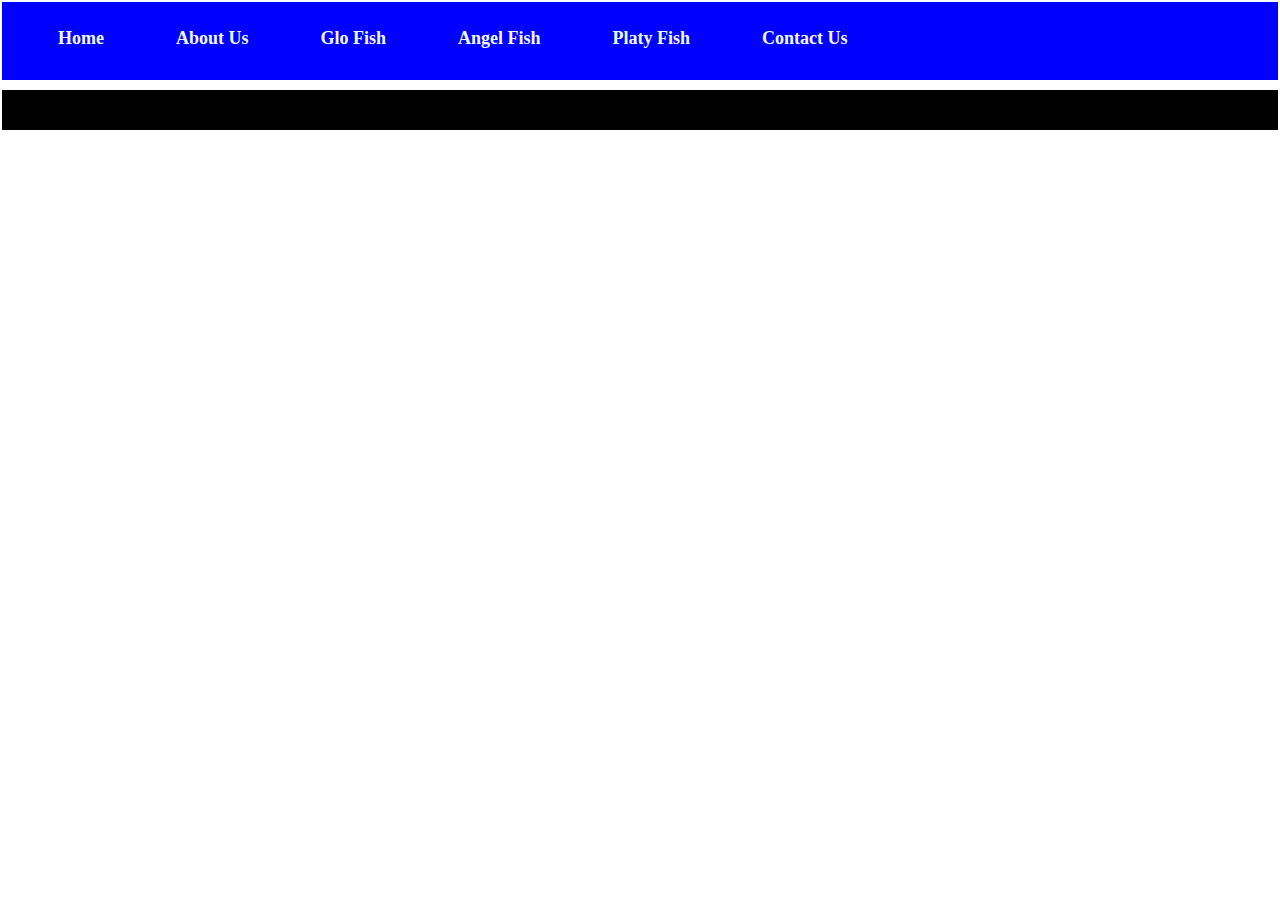
<file: thank.html>
<!DOCTYPE html>
<html lang="en">
<head>
    <meta charset="UTF-8">
    <meta http-equiv="X-UA-Compatible" content="IE=edge">
    <meta name="viewport" content="width=device-width, initial-scale=1.0">
    <title>Contact Us - Thank you</title>
    <link rel="icon" type="img/x-ixon" href="/img/favicon.ico">
    <link href="styles/style.css" rel="stylesheet"/>
    <link rel="stylesheet" href="https://fonts.googleapis.com/icon?family=Material+Icons">
    </head>
</head>
<body>
    <div class="navigation">
        <header>
        <a href="index.html">Home</a>
        <a href="aboutus.html">About Us</a>
        <a href="glowfish.html">Glo Fish</a>
        <a href="angelfish.html">Angel Fish</a>
        <a href="platty.html">Platy Fish</a>
        <a href="contactus.html">Contact Us</a>
    </header>
    </div>

    <div>
         <h1 class="heading1 caps" id="user"></h1>
    </div>
    
    <script src="contact.js" type="text/JavaScript"></script>
</body>
</html>
</file>
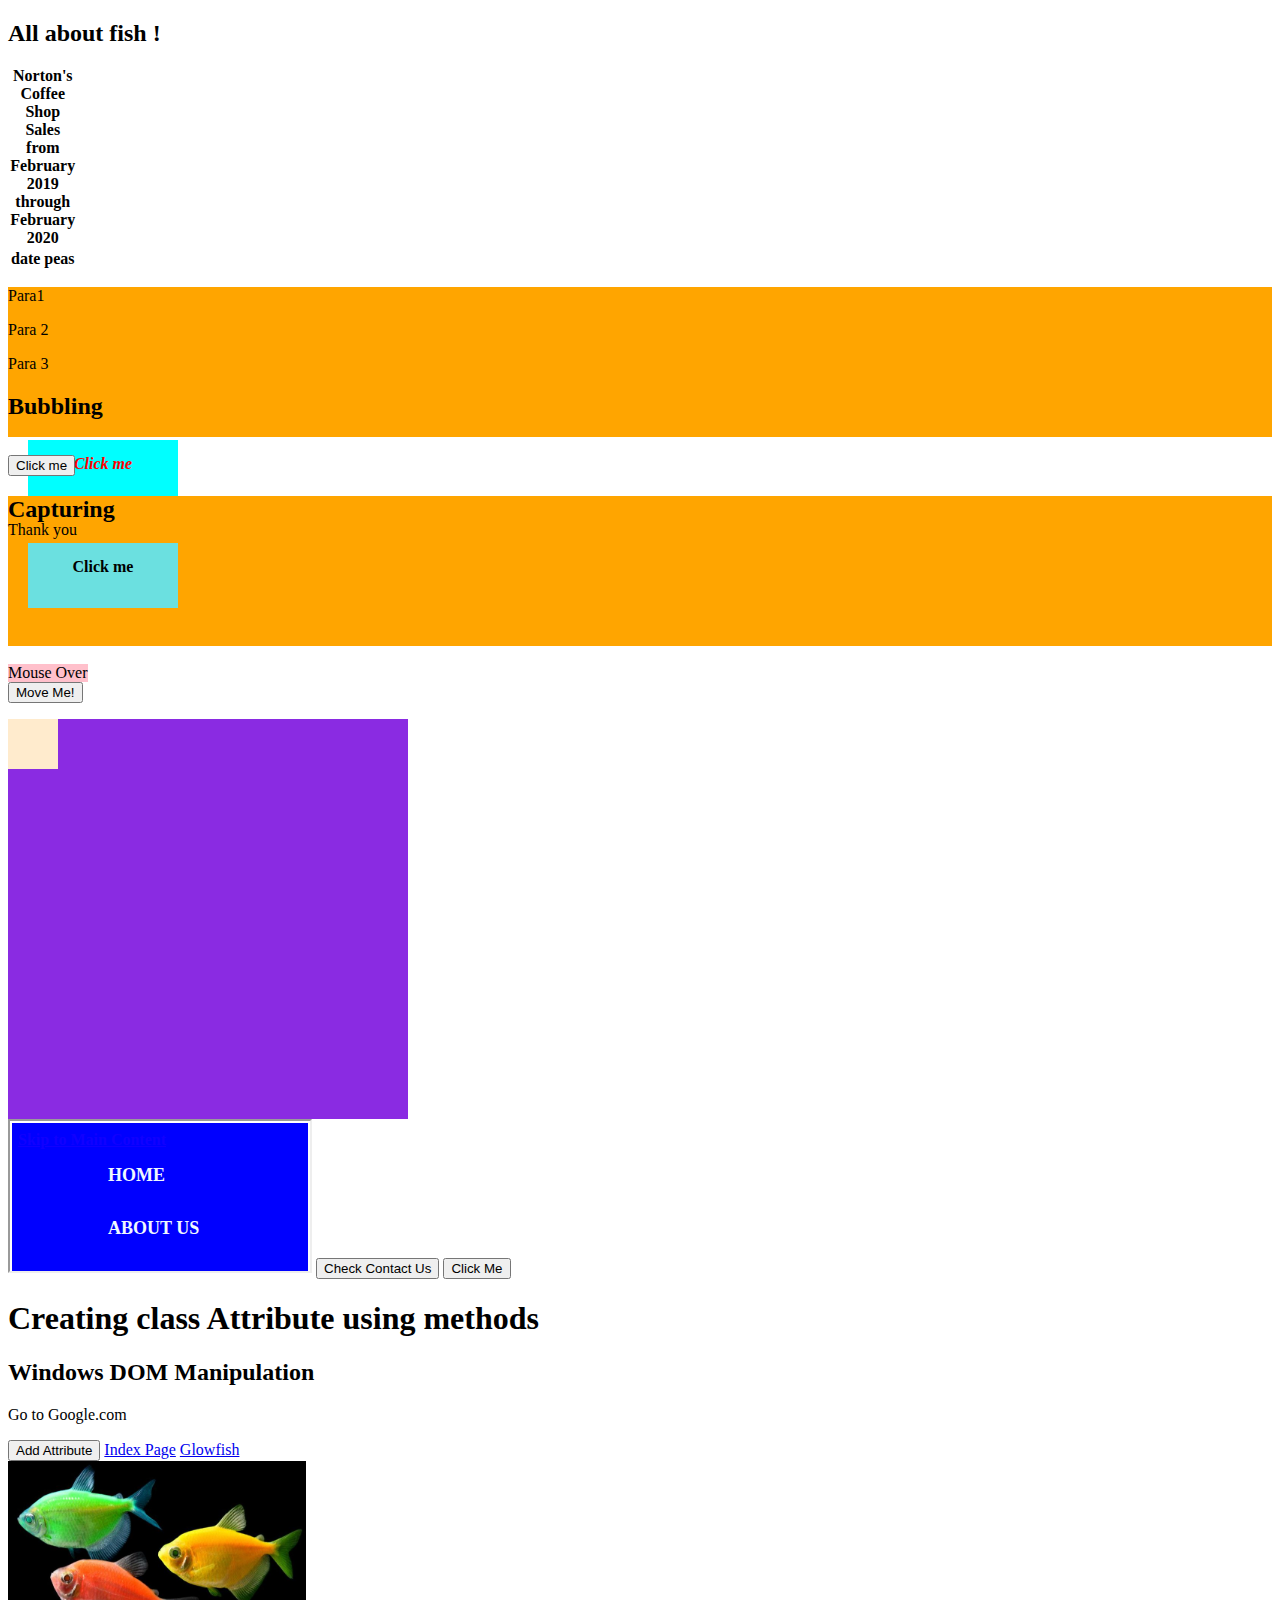
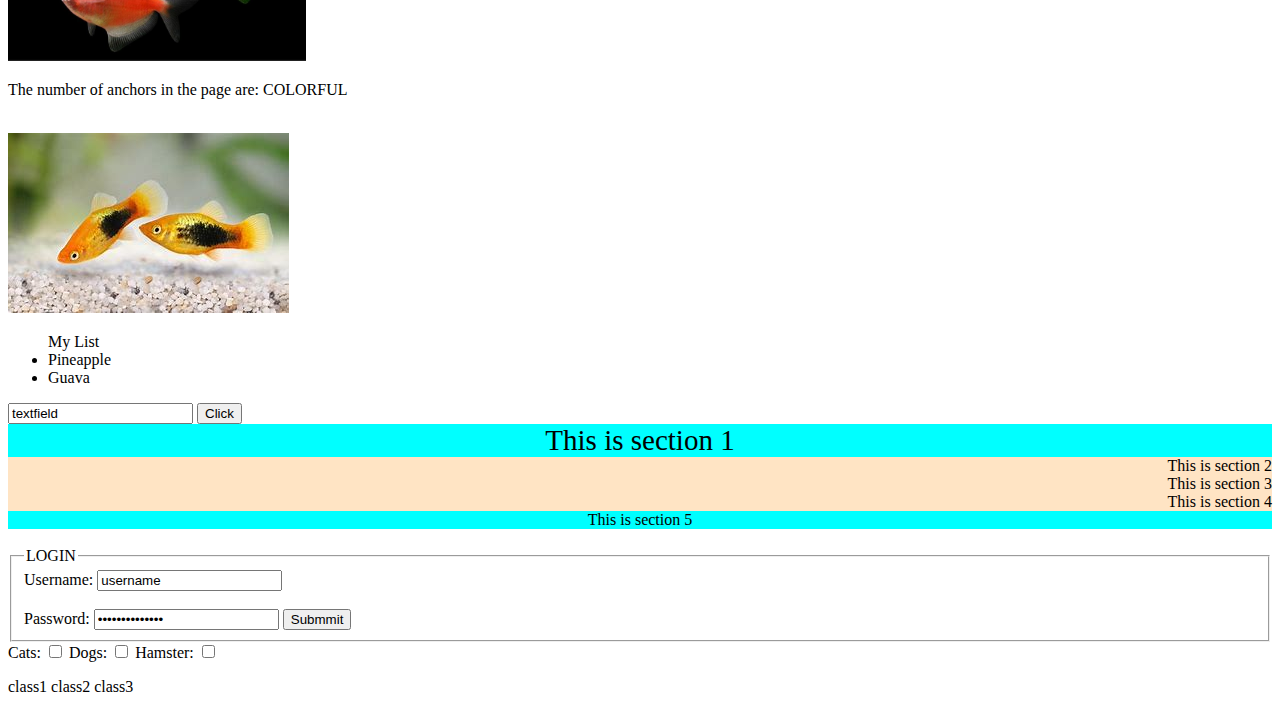
<file: windows.html>
<!DOCTYPE html>
<html lang="en">
<head>
    <meta charset="UTF-8">
    <meta http-equiv="X-UA-Compatible" content="IE=edge">
    <meta name="viewport" content="width=device-width, initial-scale=1.0">
    <title>Document</title>
    <link href="windows.css" rel="stylesheet"/>
    <style>
        .center{
            text-align: center;
            background-color: aqua;
        }

        .left{
            text-align: left;
            background-color: rgb(234, 153, 241);
                    }

        .right
        {
            text-align: right;
            background-color: bisque;
        }

        .size{
            font-size: 29px;
        }

        .democlass{
            color: red;
            background-color: aquamarine;
            font-style: italic;
        }
    </style>
</head>
<body onload="checkcookies()">
    <h2>JS Learning</h2>
    <table>
        <caption><strong> Norton's Coffee Shop Sales from February 2019 through February 2020</strong></caption>
        <thead>
            <th>
                date
            </th>
            <th>peas</th>
        </thead>
    </table>
<div id="div1">
    <p> Para1</p>
    <p>Para 2</p>
    <p>Para 3</p>
    <h2>Bubbling</h2>
    <p id="para1" class="class1 class2 class3">Click me</p>
    <p id="para3">Thank you</p>
</div><br>

    <button onclick="myBtn()" id="mybtn">Click me</button>

<p id="date1"></p>
<p>
<div id="div2">
    <h2>Capturing</h2>
    <p id="para2" class="class1">Click me</p>
</div><br>

    <div id= "div3" onmouseover="mover(this)" onmouseout="mout(this)"  onmouseup="mup(this)" onmousedown="mdown(this)" style="background-color: Pink; width: fit-content; ">
        Mouse Over

    </div>

        <button onclick="move()">Move Me!</button>
    </p>
        <div id="container">
        <div id="animate"></div>
        
    </div>
    
    <iframe id="myFrame" src="/contactus.html" ></iframe>
    <button onclick="myFunction1()">Check Contact Us</button>
    <button onclick="button()">Click Me</button>
    <h1>Creating class Attribute using methods</h1>
    <h2 class="heading"> Windows DOM Manipulation</h2>
    <p> Go to <a id="test">Google.com</a></p>
    <button onclick="myFunction()">Add Attribute</button>
    <a href="index.html"> Index Page</a>
    <a href="glowfish.html">Glowfish</a><br>
    <img src="GloFish1.JPG" title="Glowfish" id="glo" alt="Glofish" style="height: 200px; max-width: 500px; display: left;">
    <br>
    <p>The number of anchors in the page are: <span id ="demo">COLORFUL</span></p>
    <br>
    <img src="platyfish.jfif" alt="platy fish" title="platy" id="platy"><br>
    <ul id="myList">My List
    <li>Pineapple</li>
    <li>Guava</li>
</ul>
<!--This is a comment-->
    <input type="text" value="textfield">
    <button> Click</button>
    <div class="container">
        <div class ="center size">This is section 1</div>
        <div class="left right">This is section 2</div>
        <div class="right">This is section 3</div>
        <div class="left right">This is section 4</div>
        <div class="center">This is section 5</div>
    </div>
    <br>
    <form id="form1">
        <fieldset>
            <legend>LOGIN </legend>
        <label for="username" id="username">Username:</label>
        <input type="text" name="username" value="username" id="fname" onchange="upperCase()"> <br><br>
        
        
        <label for="password" id="password">Password:</label>
        <input type="password" name="password" value="eg: Abcd1234$$">
        <input type="submit" value="Submmit" onclick="mfunc()">
    </fieldset>
    </form>

    Cats:
    <input name ="pet" type="checkbox" value="cats" style="background-color: rgb(107, 107, 175) ;">
    Dogs:
    <input name ="pet" type="checkbox" value="dogs">
    Hamster:
    <input name ="pet" type="checkbox" value="hamster">
    <p id="t1">The number of form elements are: </p>
    <script src="windows.js" type="text/JavaScript"></script>
</body>
</html>
</file>
<file: styles/style.css>
html
{
    font-family: 'Times New Roman', Times, serif;
    text-align: left;

    
}
body{
    /*background-color: aliceblue;
    background-size: cover;*/
    margin: 2px;
}

* {
    box-sizing: border-box;
}

/*****************skip link***********************************/
.skiplink{
    position: absolute;
    
    left: 0;
    padding: 8px;
    color: rgb(17, 0, 255);
        z-index: 100;
}


.skiplink :focus{
    top: 80px;
    color: black;
}



::selection{
background-color: greenyellow;
color: black;
}

.caps{
    font-variant: small-caps;
    font-size: 20px;
    }

.container{
margin: 0, auto;
width: 99.7%;
/*max-width: 1000px;*/
}


/* style the links */
a:link {
    color: rgb(17, 0, 255);
    text-decoration: underline;
    font-weight: bold;
    
}

.navlink:hover, 
.navlink:focus {
    background-color: aqua;
    color: black;
}

.foc:focus
{
    color: black;
}

.mainlink:hover
{
    
    color:rgb(56, 49, 49)
    
}

.mainlink:focus
{
    background-color: rgb(0, 0, 0);
    color: rgb(255, 255, 255);
    padding: 0.1em;
}
/***To add the image on the Contact Us page**/
.bkgrnd {
    background-image: url("../contactus.jfif");
    background-repeat: no-repeat;
    background-position: right top;
    background-attachment: none ;
    border-style: double;
    background-color: rgb(211, 212, 240);
    padding-bottom: 50px;
    padding-top: 20px;

    }

h2, h3{
    
    margin-bottom: 0px;
    font-weight: bold ;
    margin-left: 15px;
    
}

.required{
    color: rgb(212, 33, 33);
    font-weight: bold;
}
/* for the bold characters */
.bold {
    font-weight: bold;
    margin-left: 15px;
    }

.bold1{
    font-weight: bold;
    font-style: italic;
    margin-left: 8px;
    }

/*style the images and paragraph around it*/
.angel img{
    border-image: 2px solid black;
    padding-right: 30px;
    width: 200px;
    margin-left: 20px;
    float: left;
    }

.angel {
    padding-top: 10px;
    padding-bottom: 60px;
    float: left;
    clear: both;
    }


.clearfix{
    overflow: auto;
    width: 100%;
    text-align: left;
    margin-bottom: 10px;
}

/*style the glowfish page*/
.glofish img{
    float: right;
    padding-left: 0px;
    max-width: 250px;
    margin-right: 30px;
    padding-top: none;
    padding-bottom: 10px;   
    
}


/*style the index page images*/
.index{
    float: left;
    height: 300px;
    width: 33.33%;
    padding: 10px;
    margin-bottom: 10px;
    margin-left: 0px;

    
}

.clearfix::after{
    content: "";
    clear: both;
    display: table;
}

/* All paragraphs*/
p{
    font-size: 16px;
    margin-left: 15px;
    line-height: 1.2;
    margin-top: 10px;
    margin-bottom: 5px;
}




.highlight
{
    background-color: rgb(0, 0, 0);
    color: rgb(255, 255, 255);
    font-size: larger;
    
}


/* style the navigation bar*/
.navigation a
{
float:left;
padding: 16px 16px;
color: aliceblue;
text-align: center;
text-decoration: none;
margin-left: 40px;
font-size: 18px;
display: block;

}

.navigation{
   
overflow: hidden;
background-color: blue;
margin: 0px 0px;
padding-top: 10px;
padding-bottom: 15px;
}

.navigation a:hover, .navigation a:focus, .navigation1 a:hover, .navigation1 a:focus
{
    background-color: aqua;
    color: black;
    text-decoration: underline;

   /* padding: 10px 10px;*/
}

.navigation li, .navigation1 li
{
    list-style: none;
}

/* to implement the main heading with background*/
.heading1{
    text-align: left;
        color: white;
    background-image: url(../background.jfif);
    padding: 20px 20px;
    border: 10px none red;
    margin-left: none;
    margin-top: 10px;
    margin-bottom: 5px;
    background-position: cover;
    font-size: 30px;
    text-transform: capitalize;
    
    }
    
/* style the Glofish page navigation bar*/
.navigation1 a
{
float:left;
display: block;

text-align: left;
text-decoration: none;
margin-left: 20px;
color: black;
margin-right: 60px;
font-size: 1.2em;
padding-top: 5px;
padding-bottom: 5px;
}

.navigation1{
overflow: hidden;
background-color: rgb(202, 202, 214);
padding-bottom: 20px;
}


/* style the about us image*/
.author{
    margin-top: 8px;
    width: 150px;
    float: left;
    padding-right: 20px;
    border-image-width: 2px;
    margin-left: 15px;
    }

/******************* form styling*****************************************/
fieldset.field{
    border: 2px solid rgb(66, 62, 62);
    text-align: left;
    padding-bottom: 30px;
    margin-left: 25px;
    margin-right: 25px;
    margin-top: 10px;
    font-weight: bold;
}

form{
    margin-top: 5px;
    padding-bottom: 20px;
    padding-top: 10px;
}

.mainlegend{
    text-align: center;
    font-weight: bold;
    margin: auto;
}

fieldset.qlegend{
    border: 0px;
    margin-left: -8px;

}

input[type=text], [type=email], [type=tel], [type=password]
{
    max-width: 350px;
    padding: 12px 5px;
    height: 30px;
    margin-left: 5px;
    margin-top: 5px;
    box-sizing: border-box;
    font-weight: bold;
    font-style:unset;
     
}

#comment:focus, input[type=text]:focus, [type=checkbox]:focus, [type=email]:focus, [type=tel]:focus
{
    background-color: aquamarine;
    color: black;
}




.radio{
    position: relative;
    display: block;
    margin-top: 2px;
    margin-bottom: 2px;
   
}

.button{
   padding: 0.5em;
    text-align: center;
    margin-top: 10px; 
    color: white;
     }

label{
    font-weight: bold;
    font-style: normal;
    margin-top: 10px;
    margin-bottom: 20px;
    margin-left: 8px;
}

[type=checkbox], [type=checkbox]:hover, input[type=text], [type=email], [type=tel], #comment{
    outline: 2px solid black; 
    margin-bottom: 15px;
}

[type=checkbox]:focus{
    outline: none; 
}

[type=button],[type=reset], [type=submit]{
    outline: 2px solid black; 
    margin-right: 10px;
}

.break{
    content: "";
    clear: both;
    display: block;
}
.danger
{
    background-color: rgb(243, 233, 232);
    border-left: 4px  rgb(211, 8, 12) solid;
    color: black;
    box-sizing: border-box;
    padding: 5px;
    font-weight: bold;
    margin-top: 10px;
    margin-bottom: 10px;
    margin-left: 5px;
 
}

#suggestiontype, #print2, #submissiondate, #recommend, #fishimage{
    background-color: rgb(7, 11, 226);
    color: rgb(255, 255, 255);
    padding: 5px;
    
}

#suggestiontype:hover, #print2:hover, #submissiondate:hover, #recommend:hover, #fishimage:hover{
    background-color: rgb(72, 94, 192);
    color: rgb(255,255,255);
    padding: 5px;
    
}

#suggestiontype:focus-visible, #print2:focus-visible, #submissiondate:focus-visible, #recommend:focus-visible, #fishimage:focus-visible{
    border: 3px solid white;
    
}

.drop:focus, .drop:hover{
    background-color: black;
    color: white;
    border: 2px solid;

}

/*************************************Collapse/Expand***********************
.collapsible
{
background-color: rgb(17, 0, 255);
color: rgb(255, 255, 255);
cursor: pointer;
padding: 12px;
width: 100%;
border: none;
text-align: left;
outline: none;
margin-top: 10px;
margin-bottom: 0px;
font-weight: bold;
}

.collapsible:hover, .active
{
    background-color: rgb(58, 60, 177);
    color: rgb(255, 255, 255);
}



.collapsible:after
{
    content: '\02795';
    color: white;
    font-weight: bold;
    float: right;
    margin-left: 5px;  
}

.active:after
{
    content: "\2796";
}

.content{
    padding: 0 5px;
    max-height: 0%;
    transition: max-height 0.2s  ease-out;
    overflow: hidden;
    background-color: rgb(32, 106, 116);
    color: rgb(255, 255, 255);
    margin-top: 0px;
    margin-bottom: 10px;
}*/
.answer1{
    display:block;
    background-color: rgb(0, 0, 255);
    color: rgb(255, 255, 255);
    padding-top: 10px;
    padding-bottom: 10px;
    margin-left: 16px;
    margin-right: 16px;
    padding-left: 10px;
    margin-top: 10px;
    margin-bottom: 10px;
}

.detail{
    margin-left: 25px;
    margin-right: 25px;
    font-weight: lighter;
}


/***********************table styling*********************************/
table, tr, th, td {
    border: 2px solid rgb(0, 0, 0);
    border-collapse: collapse;
    margin-left: 10px;
    /*vertical-align: bottom;*/
    }

tr {
    text-align: left;
}

tr:hover{
    background-color: rgb(8, 12, 240);
    color: rgb(255, 255, 255);
    }

.tab1{
overflow-y: auto;

}

table{
    padding-top: 20px;
    margin-bottom: 50px;
    margin-top: 20px;
}

th, td{
    padding-left: 2px;
    text-align: left;
}

.tab2{
    background-color: rgb(4, 4, 123);
    color: white;
    text-align: center;
}
#SomeFacts{
    padding-bottom: 20px;
    text-align: center;
    margin-bottom: 20px;
    margin-left: 20px;
}

.cap1{
    margin-bottom: 20px;
    background-color: rgb(1, 48, 9);
    font-size: 30px;
    text-align: center;
    color: whitesmoke;
    
}

/*************************************platy page**********************/
.particle{
max-width: 35%;
float:left;
overflow-block: none ;
}

.display{
    margin-left: 0px;
}
.paside{
    max-width: 35%;
    float: right;
}

.paside p{
    font-weight: bold;
}

.trivia{
    clear: both;
}


label{
    margin-top: 10px;
    line-height: 25px;
    margin-bottom: 20px;
    white-space: 10px;

}

.mar1{
    margin-left: 15px;
}

.platyfish img{
    float: right;
    padding-left: 5px;
    max-width:90%;
    margin: auto;
    padding-top: none;
    padding-bottom: 10px;
    padding-right: 5px;
}

/*Botttom left button navigation*/
.buttonnav a:link{
    color: rgb(0, 0, 0);
    padding: 8px 8px;
    margin-left: 20px;
    margin-bottom: 100px;
    margin-top: 50px;
    float: left;
   }

   .point{
       cursor: pointer;
   }
/*Botttom right button navigation*/
.buttonnav1 a:link{
    color: rgb(0, 0, 0);
    padding: 8px 8px;
    float: right;
    margin-bottom: 100px;
    margin-top: 50px;
    margin-right: 20px;     
}

/**** For the footer of the pages*****/
footer
{
    text-align: center;
    background-color: rgb(0, 0, 255);
    color: rgb(255, 255, 255);
    display: block;  
    clear: both;
    margin-bottom: 40px;
    padding: 30px;
    font-weight: bold;
       
}




/********************PLATY FISH PAGE*****************************/
.flex-container{
    display: flex;
    flex-wrap: nowrap;
    }

.flex-container .box{
    width: 50%;
    background-color: bisque;
    margin: 10px;
    text-align: left;
    padding-left: 10px;
    padding-bottom: 1em;
}

.platyimg{
    display: block;
    margin-left: auto;
    margin-right: auto;
    max-width: 400px;
    max-height: 450px;
    
}
.color{
    background-color: rgb(197, 202, 197);
    margin-top: 5px;
    margin-bottom: 5px;
    padding-top: 10px;
    padding-bottom: 10px;
}

/*color of the font displayedin the quiz*/
.pl{
    font-weight: bold;
    margin-bottom: 8px;
    margin-top: 8px;
    margin-left: 0px;
    padding: 5px;
    background-color: blue;
    color: white;
}

/*display for the paragraph when div is hovered*/
p.pll{
    display: none;
    background-color: rgb(213, 224, 226);
    padding: 10px;
    color: black;
}

div.pl:hover p, div.pl:focus p{
    display:flex;
    }

/********************INDEX PAGE*****************************/
#time{
    text-align: left;
    margin-left: 20px;
    position: absolute;
    margin-top: 8em;
    font-size: 1em;
    line-height: 1em;     
    }

.help
{
    color: white;
    margin-left: 5px;
    border: 1px dotted black;
    font-feature-settings: "sups";
    background-color: black;
}





/***********************Login page***********************/
#remember{
    margin: 1em 0.5em;
}

/********************List tem on Angel Fish*******************/
.space{
    margin: 10px;
}

/****************************Thank You *****************************/
#thank{
    line-height: 3em;
    margin-left: 8px;  
    padding: 0.5em;  
}

#phone-help, #comm
{
    
    color: rgb(102, 98, 98);
    margin-left: 8px;
}
</file>
<file: windows.css>
#container{
    width: 400px;
    height: 400px;
    position: relative;
    background-color: blueviolet;
}

#animate{
    width: 50px;
    height: 50px;
    position: absolute;
    background-color: blanchedalmond;
}

#div1, #div2{
    background-color: orange;
    height: 150px;
   
    
}

#para1, #para2{
    height: 50px;
    width:150px;
    text-align: center;
    padding-top: 15px;
    margin-left: 20px;
    font-weight: bold ;
    
}

.class1{
    background-color: rgb(107, 224, 224);
    height: 200px;
    width: 200px;
}

.class2{
    background-color: aqua;
    height: 200px;
    width: 200px;
}

.class3{
    font-weight: bolder;
    font-style: italic;
    color: red;
}
</file>
